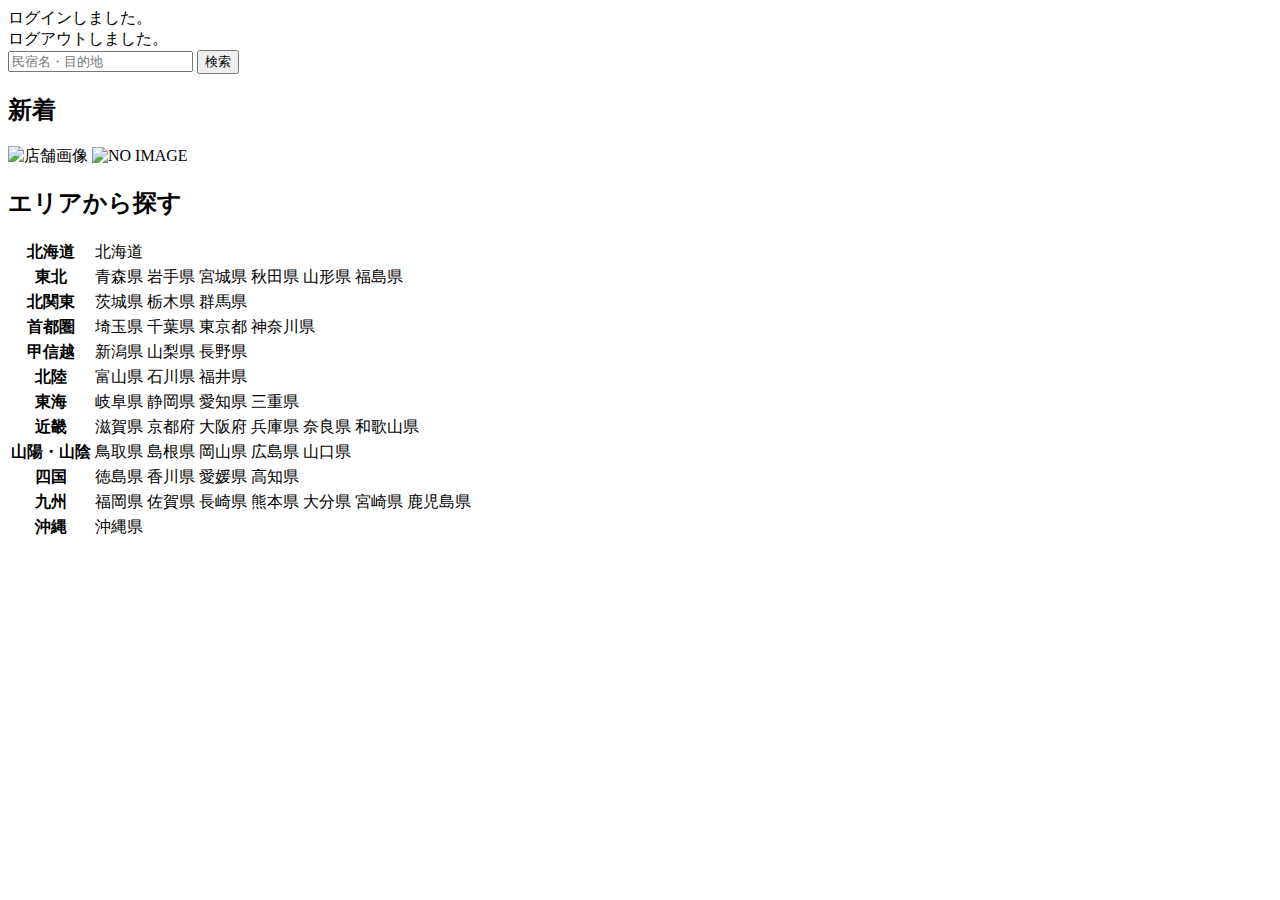
<file: src/main/resources/templates/index.html>
<!DOCTYPE html>
 <html xmlns:th="https://www.thymeleaf.org" xmlns:sec="http://www.thymeleaf.org/extras/spring-security">
     <head>
		<div th:replace="~{fragment :: meta}"></div>   
              
        <div th:replace="~{fragment :: styles}"></div>
        
         <title>SAMURAI Travel</title>	
     </head>
     <body>
         <div class="samuraitravel-wrapper">
			 <!-- ヘッダー -->
			 <div th:replace="~{fragment :: header}"></div>
			 
			 <main>
					<div class="container pt-4 pb-5 samuraitravel-container">
						 <div th:if="${param.loggedIn}" class="alert alert-info">
							 ログインしました。
						 </div>
						 
						 <div th:if="${param.loggedOut}" class="alert alert-info">
							 ログアウトしました。
						 </div>
		 			</div>
		 			
		 			<div th:if="${successMessage}" class="alert alert-info">
						 <span th:text="${successMessage}"></span>
					</div>
                     <div class="d-flex justify-content-center">                                            
                         <form method="get" th:action="@{/houses}" class="mb-5 samuraitravel-search-form">
                             <div class="input-group">
                                 <input type="text" class="form-control" name="keyword" th:value="${keyword}" placeholder="民宿名・目的地">
                                 <button type="submit" class="btn text-white shadow-sm samuraitravel-btn">検索</button> 
                             </div>               
                         </form>                        
                     </div>                                                                                                  
                                                      
                     <h2 class="text-center mb-3">新着</h2>
                     <div class="row row-cols-lg-5 row-cols-2 g-3 mb-5">                                        
                         <div class="col" th:each="newHouse : ${newHouses}">
                             <a th:href="@{/houses/__${newHouse.getId()}__}" class="link-dark samuraitravel-card-link">
                                 <div class="card h-100">                                                                        
                                     <img th:if="${newHouse.getImageName()}" th:src="@{/storage/__${newHouse.getImageName()}__}" class="card-img-top samuraitravel-vertical-card-image" alt="店舗画像">                                     
                                     <img th:unless="${newHouse.getImageName()}" th:src="@{/images/noImage.png}" class="card-img-top samuraitravel-vertical-card-image" alt="NO IMAGE">                                                                                                                        
                                     <div class="card-body">                                    
                                         <h3 class="card-title" th:text="${newHouse.getName()}"></h3>
                                         <p class="card-text mb-1">
                                             <small class="text-muted" th:text="${newHouse.getAddress()}"></small>                                            
                                         </p>
                                         <p class="card-text">
                                             <span th:text="${#numbers.formatInteger(newHouse.getPrice(), 1, 'COMMA') + '円 / 泊'}"></span>                                            
                                         </p>                                    
                                     </div>
                                 </div>    
                             </a>            
                         </div>                                               
                     </div>
                     
                     <div class="row justify-content-center">
                         <div class="col-xl-5 col-lg-6 col-md-8">                    
                     
                             <h2 class="text-center mb-3">エリアから探す</h2>                                        
                              
                             <table class="table">
                                 <tbody>                                                     
                                     <tr>
                                         <th>北海道</th>
                                         <td>
                                             <a th:href="@{/houses?area=北海道}">北海道</a>
                                         </td>                                     
                                     </tr>  
                                     <tr>
                                         <th>東北</th>
                                         <td>
                                             <a th:href="@{/houses?area=青森県}" class="me-2">青森県</a>
                                             <a th:href="@{/houses?area=岩手県}" class="me-2">岩手県</a>
                                             <a th:href="@{/houses?area=宮城県}" class="me-2">宮城県</a>
                                             <a th:href="@{/houses?area=秋田県}" class="me-2">秋田県</a>
                                             <a th:href="@{/houses?area=山形県}" class="me-2">山形県</a>
                                             <a th:href="@{/houses?area=福島県}">福島県</a>
                                         </td>                                     
                                     </tr>  
                                     <tr>
                                         <th>北関東</th>
                                         <td>
                                             <a th:href="@{/houses?area=茨城県}" class="me-2">茨城県</a>
                                             <a th:href="@{/houses?area=栃木県}" class="me-2">栃木県</a>
                                             <a th:href="@{/houses?area=群馬県}">群馬県</a>                                    
                                         </td>                                     
                                     </tr>  
                                     <tr>
                                         <th>首都圏</th>
                                         <td>
                                             <a th:href="@{/houses?area=埼玉県}" class="me-2">埼玉県</a>
                                             <a th:href="@{/houses?area=千葉県}" class="me-2">千葉県</a>
                                             <a th:href="@{/houses?area=東京都}" class="me-2">東京都</a>
                                             <a th:href="@{/houses?area=神奈川県}">神奈川県</a>
                                         </td>                                     
                                     </tr>  
                                     <tr>
                                         <th>甲信越</th>
                                         <td>
                                             <a th:href="@{/houses?area=新潟県}" class="me-2">新潟県</a>
                                             <a th:href="@{/houses?area=山梨県}" class="me-2">山梨県</a>
                                             <a th:href="@{/houses?area=長野県}">長野県</a>
                                         </td>                                     
                                     </tr>  
                                     <tr>
                                         <th>北陸</th>
                                         <td>
                                             <a th:href="@{/houses?area=富山県}" class="me-2">富山県</a>
                                             <a th:href="@{/houses?area=石川県}" class="me-2">石川県</a>
                                             <a th:href="@{/houses?area=福井県}">福井県</a>
                                         </td>                                     
                                     </tr>  
                                     <tr>
                                         <th>東海</th>
                                         <td>
                                             <a th:href="@{/houses?area=岐阜県}" class="me-2">岐阜県</a>
                                             <a th:href="@{/houses?area=静岡県}" class="me-2">静岡県</a>
                                             <a th:href="@{/houses?area=愛知県}" class="me-2">愛知県</a>
                                             <a th:href="@{/houses?area=三重県}">三重県</a>
                                         </td>                                     
                                     </tr>  
                                     <tr>
                                         <th>近畿</th>
                                         <td>
                                             <a th:href="@{/houses?area=滋賀県}" class="me-2">滋賀県</a>
                                             <a th:href="@{/houses?area=京都府}" class="me-2">京都府</a>
                                             <a th:href="@{/houses?area=大阪府}" class="me-2">大阪府</a>
                                             <a th:href="@{/houses?area=兵庫県}" class="me-2">兵庫県</a>
                                             <a th:href="@{/houses?area=奈良県}" class="me-2">奈良県</a>
                                             <a th:href="@{/houses?area=和歌山県}">和歌山県</a>
                                         </td>                                     
                                     </tr>  
                                     <tr>
                                         <th>山陽・山陰</th>
                                         <td>
                                             <a th:href="@{/houses?area=鳥取県}" class="me-2">鳥取県</a>
                                             <a th:href="@{/houses?area=島根県}" class="me-2">島根県</a>
                                             <a th:href="@{/houses?area=岡山県}" class="me-2">岡山県</a>
                                             <a th:href="@{/houses?area=広島県}" class="me-2">広島県</a>
                                             <a th:href="@{/houses?area=山口県}">山口県</a>
                                         </td>                                     
                                     </tr>  
                                     <tr>
                                         <th>四国</th>
                                         <td>
                                             <a th:href="@{/houses?area=徳島県}" class="me-2">徳島県</a>
                                             <a th:href="@{/houses?area=香川県}" class="me-2">香川県</a>
                                             <a th:href="@{/houses?area=愛媛県}" class="me-2">愛媛県</a>
                                             <a th:href="@{/houses?area=高知県}">高知県</a>
                                         </td>                                     
                                     </tr>            
                                     <tr>
                                         <th>九州</th>
                                         <td>
                                             <a th:href="@{/houses?area=福岡県}" class="me-2">福岡県</a>
                                             <a th:href="@{/houses?area=佐賀県}" class="me-2">佐賀県</a>
                                             <a th:href="@{/houses?area=長崎県}" class="me-2">長崎県</a>
                                             <a th:href="@{/houses?area=熊本県}" class="me-2">熊本県</a>
                                             <a th:href="@{/houses?area=大分県}" class="me-2">大分県</a>
                                             <a th:href="@{/houses?area=宮崎県}" class="me-2">宮崎県</a>
                                             <a th:href="@{/houses?area=鹿児島県}">鹿児島県</a>
                                         </td>                                     
                                     </tr>  
                                     <tr>
                                         <th>沖縄</th>
                                         <td>
                                             <a th:href="@{/houses?area=沖縄県}">沖縄県</a>
                                         </td>                                     
                                     </tr>                                                                                                                                                                                                                                                                                                                                                                           
                                 </tbody>
                             </table>  
                         </div>
                     </div>                  
		 	 </main>
		 	 
		 	 <!-- フッター -->
		 	 <div th:replace="~{fragment :: footer}"></div>
		 </div>	
		 
		 <div th:replace="~{fragment :: scripts}"></div>
     </body>
 </html>
</file>
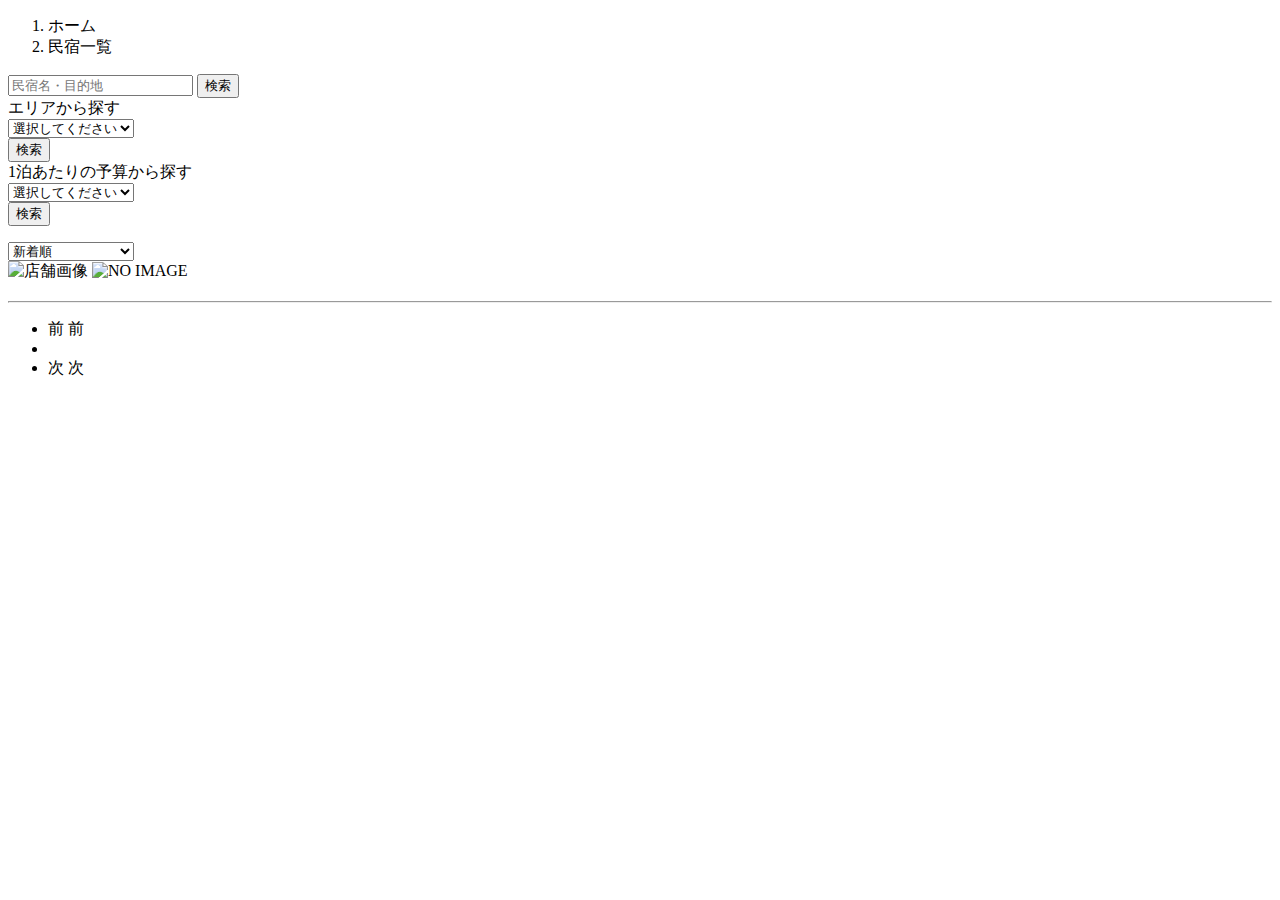
<file: src/main/resources/templates/houses/index.html>
<!DOCTYPE html>
 <html xmlns:th="https://www.thymeleaf.org" xmlns:sec="http://www.thymeleaf.org/extras/spring-security">    
     <head>
         <div th:replace="~{fragment :: meta}"></div>   
              
         <div th:replace="~{fragment :: styles}"></div>
           
         <title>民宿一覧</title>   
     </head>
     <body>
         <div class="samuraitravel-wrapper">
             <!-- ヘッダー -->
             <div th:replace="~{fragment :: header}"></div>
             
             <main>
                 <div class="container samuraitravel-container pb-5">
                     <div class="row justify-content-center">
                         <nav class="my-3" style="--bs-breadcrumb-divider: '>';" aria-label="breadcrumb">
                             <ol class="breadcrumb mb-0">                        
                                 <li class="breadcrumb-item"><a th:href="@{/}">ホーム</a></li>
                                 <li class="breadcrumb-item active" aria-current="page">民宿一覧</li>
                             </ol>
                         </nav>         
             
                         <div class="col-xl-3 col-lg-4 col-md-12">               
                             <form method="get" th:action="@{/houses}" class="w-100 mb-3">
                                 <div class="input-group">
                                     <input type="text" class="form-control" name="keyword" th:value="${keyword}" placeholder="民宿名・目的地">
                                     <button type="submit" class="btn text-white shadow-sm samuraitravel-btn">検索</button> 
                                 </div>               
                             </form>
             
                             <div class="card mb-3">
                                 <div class="card-header">
                                     エリアから探す
                                 </div>
                                 <div class="card-body">
                                     <form method="get" th:action="@{/houses}" class="w-100">
                                         <div class="form-group mb-3">
                                             <select class="form-control form-select" name="area">  
                                                 <option value="" hidden>選択してください</option>   
                                                 <optgroup label="北海道">                                      
                                                     <option value="北海道" th:selected="${area == '北海道'}">北海道</option>
                                                 </optgroup>                
                                                 <optgroup label="東北">                                  
                                                     <option value="青森県" th:selected="${area == '青森県'}">青森県</option>                                                
                                                     <option value="岩手県" th:selected="${area == '岩手県'}">岩手県</option>
                                                     <option value="宮城県" th:selected="${area == '宮城県'}">宮城県</option>
                                                     <option value="秋田県" th:selected="${area == '秋田県'}">秋田県</option>
                                                     <option value="山形県" th:selected="${area == '山形県'}">山形県</option>
                                                     <option value="福島県" th:selected="${area == '福島県'}">福島県</option>
                                                 </optgroup>
                                                 <optgroup label="北関東">  
                                                     <option value="茨城県" th:selected="${area == '茨城県'}">茨城県</option>
                                                     <option value="栃木県" th:selected="${area == '栃木県'}">栃木県</option>
                                                     <option value="群馬県" th:selected="${area == '群馬県'}">群馬県</option>
                                                 </optgroup>
                                                 <optgroup label="首都圏"> 
                                                     <option value="埼玉県" th:selected="${area == '埼玉県'}">埼玉県</option>
                                                     <option value="千葉県" th:selected="${area == '千葉県'}">千葉県</option>
                                                     <option value="東京都" th:selected="${area == '東京都'}">東京都</option>
                                                     <option value="神奈川県" th:selected="${area == '神奈川県'}">神奈川県</option>
                                                 </optgroup>
                                                 <optgroup label="甲信越"> 
                                                     <option value="新潟県" th:selected="${area == '新潟県'}">新潟県</option>
                                                     <option value="山梨県" th:selected="${area == '山梨県'}">山梨県</option>
                                                     <option value="長野県" th:selected="${area == '長野県'}">長野県</option>
                                                 </optgroup>
                                                 <optgroup label="北陸"> 
                                                     <option value="富山県" th:selected="${area == '富山県'}">富山県</option>
                                                     <option value="石川県" th:selected="${area == '石川県'}">石川県</option>
                                                     <option value="福井県" th:selected="${area == '福井県'}">福井県</option>
                                                 </optgroup>
                                                 <optgroup label="東海">
                                                     <option value="岐阜県" th:selected="${area == '岐阜県'}">岐阜県</option>
                                                     <option value="静岡県" th:selected="${area == '静岡県'}">静岡県</option>
                                                     <option value="愛知県" th:selected="${area == '愛知県'}">愛知県</option>
                                                     <option value="三重県" th:selected="${area == '三重県'}">三重県</option>
                                                 </optgroup>
                                                 <optgroup label="近畿">
                                                     <option value="滋賀県" th:selected="${area == '滋賀県'}">滋賀県</option>
                                                     <option value="京都府" th:selected="${area == '京都府'}">京都府</option>
                                                     <option value="大阪府" th:selected="${area == '大阪府'}">大阪府</option>
                                                     <option value="兵庫県" th:selected="${area == '兵庫県'}">兵庫県</option>
                                                     <option value="奈良県" th:selected="${area == '奈良県'}">奈良県</option>
                                                     <option value="和歌山県" th:selected="${area == '和歌山県'}">和歌山県</option>
                                                 </optgroup>
                                                 <optgroup label="山陽・山陰">
                                                     <option value="鳥取県" th:selected="${area == '鳥取県'}">鳥取県</option>
                                                     <option value="島根県" th:selected="${area == '島根県'}">島根県</option>
                                                     <option value="岡山県" th:selected="${area == '岡山県'}">岡山県</option>
                                                     <option value="広島県" th:selected="${area == '広島県'}">広島県</option>
                                                     <option value="山口県" th:selected="${area == '山口県'}">山口県</option>
                                                 </optgroup>
                                                 <optgroup label="四国">
                                                     <option value="徳島県" th:selected="${area == '徳島県'}">徳島県</option>
                                                     <option value="香川県" th:selected="${area == '香川県'}">香川県</option>
                                                     <option value="愛媛県" th:selected="${area == '愛媛県'}">愛媛県</option>
                                                     <option value="高知県" th:selected="${area == '高知県'}">高知県</option>
                                                 </optgroup>
                                                 <optgroup label="九州">
                                                     <option value="福岡県" th:selected="${area == '福岡県'}">福岡県</option>
                                                     <option value="佐賀県" th:selected="${area == '佐賀県'}">佐賀県</option>
                                                     <option value="長崎県" th:selected="${area == '長崎県'}">長崎県</option>
                                                     <option value="熊本県" th:selected="${area == '熊本県'}">熊本県</option>
                                                     <option value="大分県" th:selected="${area == '大分県'}">大分県</option>
                                                     <option value="宮崎県" th:selected="${area == '宮崎県'}">宮崎県</option>
                                                     <option value="鹿児島県" th:selected="${area == '鹿児島県'}">鹿児島県</option>
                                                 </optgroup>
                                                 <optgroup label="沖縄">
                                                     <option value="沖縄県" th:selected="${area == '沖縄県'}">沖縄県</option>
                                                 </optgroup>                                                                                                  
                                             </select> 
                                         </div>
                                         <div class="form-group">
                                             <button type="submit" class="btn text-white shadow-sm w-100 samuraitravel-btn">検索</button>
                                         </div>                                           
                                     </form>
                                 </div>
                             </div>                
             
                             <div class="card mb-3">
                                 <div class="card-header">
                                     1泊あたりの予算から探す
                                 </div>
                                 <div class="card-body">
                                     <form method="get" th:action="@{/houses}" class="w-100">
                                         <div class="form-group mb-3">    
                                             <select class="form-control form-select" name="price">
                                                 <option value="" hidden>選択してください</option> 
                                                 <option value="6000" th:selected="${price == 6000}">6,000円以内</option>
                                                 <option value="7000" th:selected="${price == 7000}">7,000円以内</option>
                                                 <option value="8000" th:selected="${price == 8000}">8,000円以内</option>
                                                 <option value="9000" th:selected="${price == 9000}">9,000円以内</option>
                                                 <option value="10000" th:selected="${price == 10000}">10,000円以内</option>
                                             </select>                                                                                
                                         </div>
                                         <div class="form-group">
                                             <button type="submit" class="btn text-white shadow-sm w-100 samuraitravel-btn">検索</button>
                                         </div>                                           
                                     </form>
                                 </div>
                             </div>                               
                         </div>
             
                         <div class="col">                                                                          
                             <div class="d-flex justify-content-between flex-wrap">                                
                                 <p th:if="${housePage.getTotalPages() > 1}" class="fs-5 mb-3" th:text="${'検索結果：' + housePage.getTotalElements() + '件' + '（' + (housePage.getNumber() + 1) + ' / ' + housePage.getTotalPages() + ' ページ）'}"></p> 
                                 <p th:unless="${housePage.getTotalPages() > 1}" class="fs-5 mb-3" th:text="${'検索結果：' + housePage.getTotalElements() + '件'}"></p>                                 
                          
                                 <form method="get" th:action="@{/houses}" class="mb-3 samuraitravel-sort-box"> 
                                     <input th:if="${keyword}" type="hidden" name="keyword" th:value="${keyword}">
                                     <input th:if="${area}" type="hidden" name="area" th:value="${area}">
                                     <input th:if="${price}" type="hidden" name="price" th:value="${price}">                                      
                                     <select class="form-select form-select-sm" name="order" onChange="this.form.submit();">
                                         <option value="createdAtDesc" th:selected="${order == 'createdAtDesc' || order == null}">新着順</option>                                            
                                         <option value="priceAsc" th:selected="${order == 'priceAsc'}">宿泊料金が安い順</option>
                                     </select>   
                                 </form>                                                                   
                             </div>   
                                                                         
                             <div class="mb-3" th:each="house : ${housePage}">
                                 <a th:href="@{/houses/__${house.getId()}__}" class="link-dark samuraitravel-card-link">
                                     <div class="card h-100">   
                                         <div class="row g-0">
                                             <div class="col-md-4">                                                                                
                                                 <img th:if="${house.getImageName()}" th:src="@{/storage/__${house.getImageName()}__}" class="card-img-top samuraitravel-horizontal-card-image" alt="店舗画像">                                                     
                                                 <img th:unless="${house.getImageName()}" th:src="@{/images/noImage.png}" class="card-img-top samuraitravel-horizontal-card-image" alt="NO IMAGE">                                                    
                                             </div> 
                                             <div class="col-md-8">                                                                                                                        
                                                 <div class="card-body">                                    
                                                     <h3 class="card-title mb-3" th:text="${house.getName()}"></h3>                                            
  
                                                     <hr class="mb-3">
                                                     
                                                     <p class="card-text mb-2">
                                                         <span th:text="${house.getDescription()}"></span>
                                                     </p>                                                    
                                                     
                                                     <p class="card-text mb-2">
                                                         <small class="text-muted" th:text="${'〒' + house.getPostalCode()}"></small>
                                                         <small class="text-muted" th:text="${house.getAddress()}"></small>                                                      
                                                     </p>   
                                                                                                                                                                                                                                    
                                                     <p class="card-text">
                                                         <span th:text="${#numbers.formatInteger(house.getPrice(), 1, 'COMMA') + '円 / 泊'}"></span>
                                                     </p>                                    
                                                 </div>
                                             </div>
                                         </div>
                                     </div>    
                                 </a>            
                             </div>                                                                                       
             
                             <!-- ページネーション -->
                             <div th:if="${housePage.getTotalPages() > 1}" class="d-flex justify-content-center">
                                 <nav aria-label="民宿一覧ページ">
                                     <ul class="pagination">
                                         <li class="page-item">
                                             <span th:if="${housePage.isFirst()}" class="page-link disabled">前</span>
                                             <a th:unless="${housePage.isFirst()}" th:href="@{/houses(page = ${housePage.getNumber() - 1}, keyword = ${keyword}, area = ${area}, price = ${price}, order = ${order})}" class="page-link samuraitravel-page-link">前</a>
                                         </li>
                                         <li th:each="i : ${#numbers.sequence(0, housePage.getTotalPages() - 1)}" class="page-item">
                                             <span th:if="${i == housePage.getNumber()}" class="page-link active samuraitravel-active" th:text="${i + 1}"></span>
                                             <a th:unless="${i == housePage.getNumber()}" th:href="@{/houses(page = ${i}, keyword = ${keyword}, area = ${area}, price = ${price}, order= ${order})}" class="page-link samuraitravel-page-link" th:text="${i + 1}"></a>
                                         </li>
                                         <li class="page-item">                        
                                             <span th:if="${housePage.isLast()}" class="page-link disabled">次</span>
                                             <a th:unless="${housePage.isLast()}" th:href="@{/houses(page = ${housePage.getNumber() + 1}, keyword = ${keyword}, area = ${area}, price = ${price}, order= ${order})}" class="page-link samuraitravel-page-link">次</a>
                                         </li>
                                     </ul>
                                 </nav> 
                             </div>                                      
                         </div>
                     </div>
                 </div>  
             </main>
             
             <!-- フッター -->
             <div th:replace="~{fragment :: footer}"></div>
         </div>    
         
         <div th:replace="~{fragment :: scripts}"></div>  
   </body>
 </html>
</file>
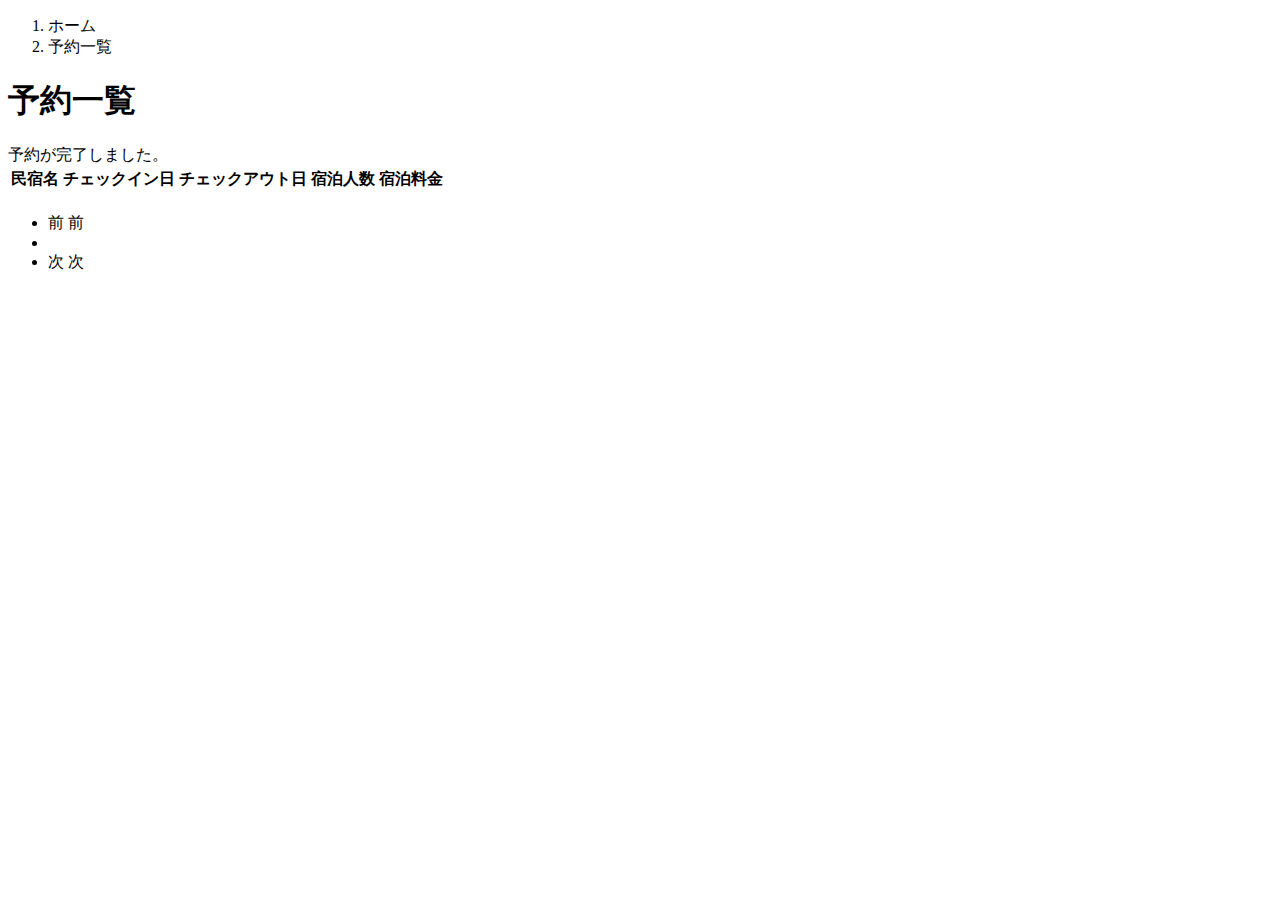
<file: src/main/resources/templates/reservations/index.html>
<!DOCTYPE html>
 <html xmlns:th="https://www.thymeleaf.org" xmlns:sec="http://www.thymeleaf.org/extras/spring-security">    
     <head>
         <div th:replace="~{fragment :: meta}"></div>   
              
         <div th:replace="~{fragment :: styles}"></div>
           
         <title>予約一覧</title>   
     </head>
     <body>
         <div class="samuraitravel-wrapper">
             <!-- ヘッダー -->
             <div th:replace="~{fragment :: header}"></div>
             
             <main>
                 <div class="container samuraitravel-container pb-5">
                     <div class="row justify-content-center">
                         <div class="col-xxl-9 col-xl-10 col-lg-11">
                             <nav class="my-3" style="--bs-breadcrumb-divider: '>';" aria-label="breadcrumb">
                                 <ol class="breadcrumb mb-0"> 
                                     <li class="breadcrumb-item"><a th:href="@{/}">ホーム</a></li>                       
                                     <li class="breadcrumb-item active" aria-current="page">予約一覧</li>
                                 </ol>
                             </nav> 
                             
                             <h1 class="mb-3 text-center">予約一覧</h1>  
             
                              <div th:if="${param.reserved}" class="alert alert-info">
                                 予約が完了しました。
                             </div>   
                             
                             <table class="table">
                                 <thead>
                                     <tr>                            
                                         <th scope="col">民宿名</th>
                                         <th scope="col">チェックイン日</th>
                                         <th scope="col">チェックアウト日</th>
                                         <th scope="col">宿泊人数</th>
                                         <th scope="col">宿泊料金</th>                                        
                                     </tr>
                                 </thead>   
                                 <tbody>                                                    
                                     <tr th:each="reservation : ${reservationPage}">
                                         <td>
                                             <a th:href="@{/houses/__${reservation.getHouse().getId()}__}" th:text="${reservation.getHouse().getName()}"></a>
                                         </td>
                                         <td th:text="${reservation.getCheckinDate()}"></td>
                                         <td th:text="${reservation.getCheckoutDate()}"></td>
                                         <td th:text="${reservation.getNumberOfPeople + '名'}"></td>
                                         <td th:text="${#numbers.formatInteger(reservation.getAmount(), 1, 'COMMA') + '円'}"></td>
                                     </tr>                                    
                                 </tbody>
                             </table>    
                             
                            <!-- ページネーション -->
                             <div th:if="${reservationPage.getTotalPages() > 1}" class="d-flex justify-content-center">
                                 <nav aria-label="予約一覧ページ">
                                     <ul class="pagination">
                                         <li class="page-item">
                                             <span th:if="${reservationPage.isFirst()}" class="page-link disabled">前</span>
                                             <a th:unless="${reservationPage.isFirst()}" th:href="@{/reservations(page = ${reservationPage.getNumber() - 1})}" class="page-link samuraitravel-page-link">前</a>
                                         </li>
                                         <li th:each="i : ${#numbers.sequence(0, reservationPage.getTotalPages() - 1)}" class="page-item">
                                             <span th:if="${i == reservationPage.getNumber()}" class="page-link active samuraitravel-active" th:text="${i + 1}"></span>
                                             <a th:unless="${i == reservationPage.getNumber()}" th:href="@{/reservations(page = ${i})}" class="page-link samuraitravel-page-link" th:text="${i + 1}"></a>
                                         </li>
                                         <li class="page-item">                        
                                             <span th:if="${reservationPage.isLast()}" class="page-link disabled">次</span>
                                             <a th:unless="${reservationPage.isLast()}" th:href="@{/reservations(page = ${reservationPage.getNumber() + 1})}" class="page-link samuraitravel-page-link">次</a>
                                         </li>
                                     </ul>
                                 </nav> 
                             </div>                
                         </div>                          
                     </div>
                 </div>  
             </main>
             
             <!-- フッター -->
             <div th:replace="~{fragment :: footer}"></div>
         </div>    
         
         <div th:replace="~{fragment :: scripts}"></div>  
   </body>
 </html>
</file>
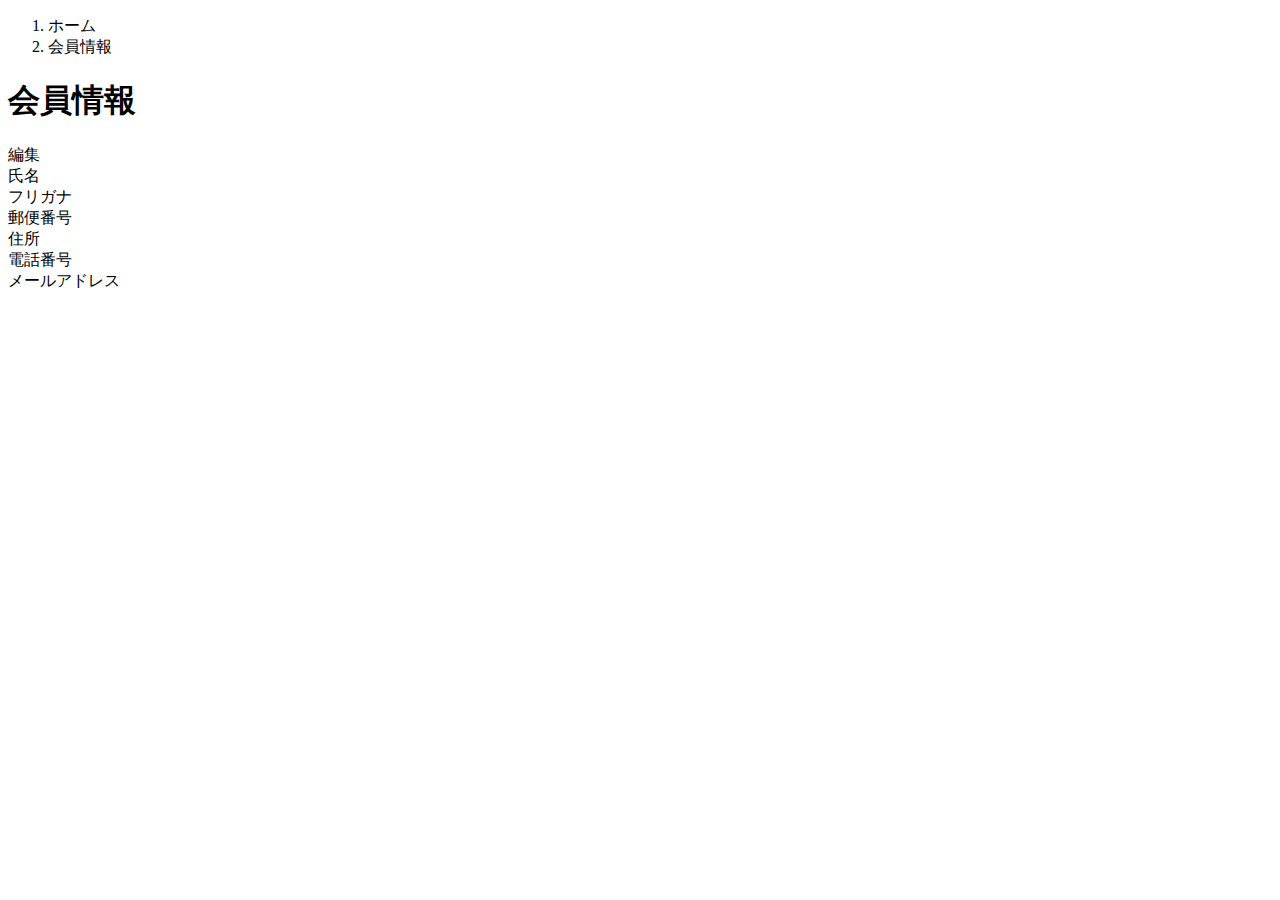
<file: src/main/resources/templates/user/index.html>
<!DOCTYPE html>
 <html xmlns:th="https://www.thymeleaf.org" xmlns:sec="http://www.thymeleaf.org/extras/spring-security">    
     <head>
         <div th:replace="~{fragment :: meta}"></div>   
              
         <div th:replace="~{fragment :: styles}"></div>
           
         <title>会員情報</title>   
     </head>
     <body>
         <div class="samuraitravel-wrapper">
             <!-- ヘッダー -->
             <div th:replace="~{fragment :: header}"></div>
             
             <main>
                 <div class="container pb-5 samuraitravel-container">
                     <div class="row justify-content-center">
                         <div class="col-xl-5 col-lg-6 col-md-8">
                             <nav class="my-3" style="--bs-breadcrumb-divider: '>';" aria-label="breadcrumb">
                                 <ol class="breadcrumb mb-0"> 
                                     <li class="breadcrumb-item"><a th:href="@{/}">ホーム</a></li>                       
                                     <li class="breadcrumb-item active" aria-current="page">会員情報</li>
                                 </ol>
                             </nav> 
                             
                             <h1 class="mb-3 text-center">会員情報</h1> 
                             
                             <div class="d-flex justify-content-end align-items-end mb-3">                    
                                 <div>
                                     <a th:href="@{/user/edit}">編集</a>                        
                                 </div>
                             </div>                                       
                             
                             <div th:if="${successMessage}" class="alert alert-info">
                                 <span th:text="${successMessage}"></span>
                             </div>                               
                             
                             <div class="container mb-4">
                                 <div class="row pb-2 mb-2 border-bottom">
                                     <div class="col-4">
                                         <span class="fw-bold">氏名</span>
                                     </div>
             
                                     <div class="col">
                                         <span th:text="${user.getName()}"></span>
                                     </div>
                                 </div>                    
             
                                 <div class="row pb-2 mb-2 border-bottom">
                                     <div class="col-4">
                                         <span class="fw-bold">フリガナ</span>
                                     </div>
             
                                     <div class="col">
                                         <span th:text="${user.getFurigana()}"></span>
                                     </div>
                                 </div>            
                                 
                                 <div class="row pb-2 mb-2 border-bottom">
                                     <div class="col-4">
                                         <span class="fw-bold">郵便番号</span>
                                     </div>
             
                                     <div class="col">
                                         <span th:text="${user.getPostalCode()}"></span>
                                     </div>
                                 </div>   
                                 
                                 <div class="row pb-2 mb-2 border-bottom">
                                     <div class="col-4">
                                         <span class="fw-bold">住所</span>
                                     </div>
             
                                     <div class="col">
                                         <span th:text="${user.getAddress()}"></span>
                                     </div>
                                 </div>
             
                                 <div class="row pb-2 mb-2 border-bottom">
                                     <div class="col-4">
                                         <span class="fw-bold">電話番号</span>
                                     </div>
             
                                     <div class="col">
                                         <span th:text="${user.getPhoneNumber()}"></span>
                                     </div>
                                 </div>  
                                 
                                 <div class="row pb-2 mb-2 border-bottom">
                                     <div class="col-4">
                                         <span class="fw-bold">メールアドレス</span>
                                     </div>
             
                                     <div class="col">
                                         <span th:text="${user.getEmail()}"></span>
                                     </div>
                                 </div>                                 
                             </div>                                                                                                                           
                         </div>
                     </div>
                 </div>
             </main>
             
             <!-- フッター -->
             <div th:replace="~{fragment :: footer}"></div>
         </div>    
         
         <div th:replace="~{fragment :: scripts}"></div>  
   </body>
 </html>
</file>
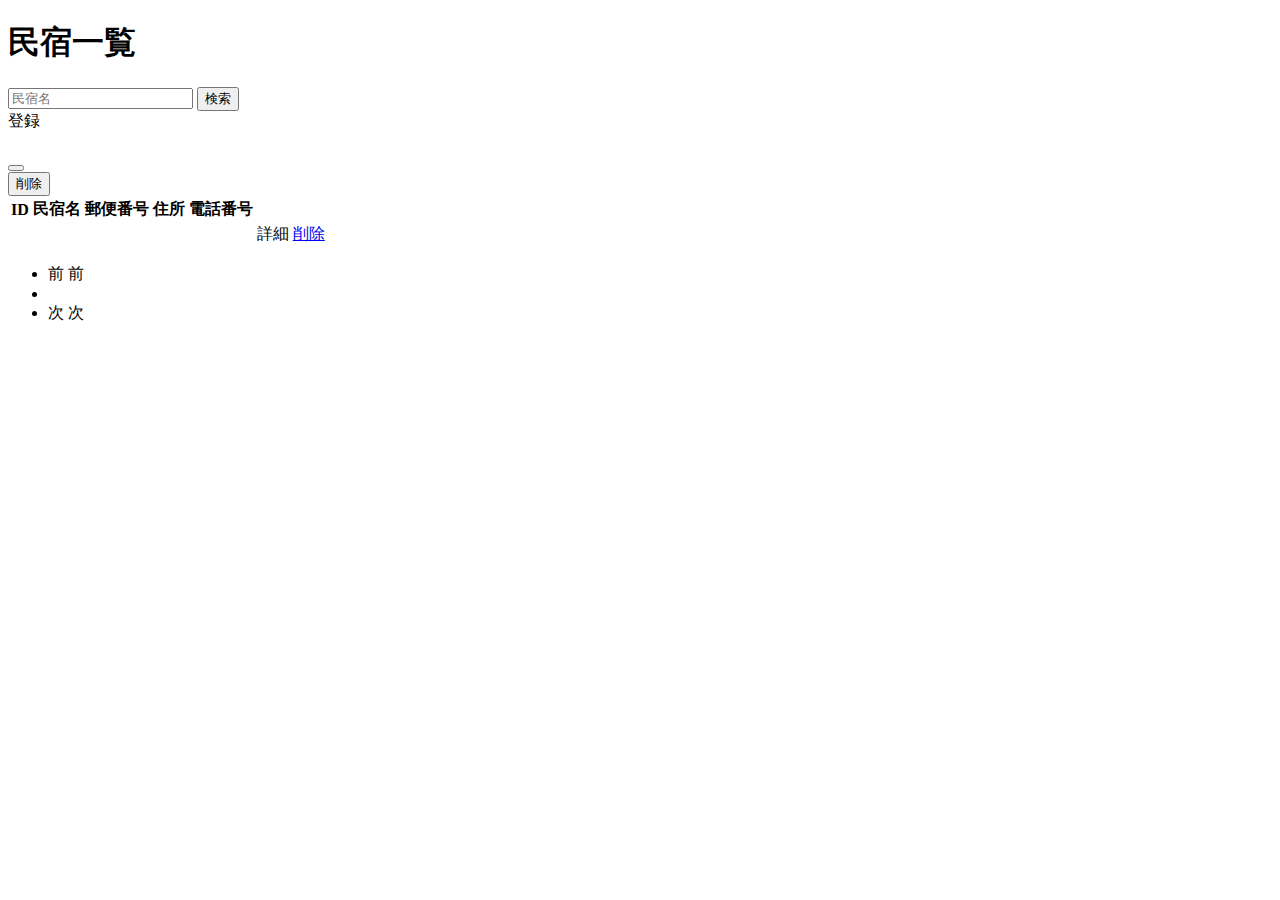
<file: src/main/resources/templates/admin/houses/index.html>
<!DOCTYPE html>
 <html xmlns:th="https://www.thymeleaf.org" xmlns:sec="http://www.thymeleaf.org/extras/spring-security">
     <head>
               <div th:replace="~{fragment :: meta}"></div>              
               <div th:replace="~{fragment :: styles}"></div> 
         
         <title>民宿一覧</title>       
     </head>
     <body>
         <div class="samuraitravel-wrapper">
       		    <!-- ヘッダー -->
 			    <div th:replace="~{fragment :: header}"></div>            
            
             <main>
                 <div class="container pt-4 pb-5 samuraitravel-container">
                     <div class="row justify-content-center">
                         <div class="col-xxl-9 col-xl-10 col-lg-11">
                             
                             <h1 class="mb-4 text-center">民宿一覧</h1>   
                             
                             <div class="d-flex justify-content-between align-items-end flex-wrap">                                
                                 <form method="get" th:action="@{/admin/houses}" class="mb-3">
									 <div class="input-group">
										 <input type="text" class="form-control" name="keyword" th:value="${keyword}" placeholder="民宿名">
										 <button type="submit" class="btn text-white shadow-sm samuraitravel-btn">検索</button>
									 </div>
								 </form>
								 								 
								 <a th:href="@{/admin/houses/register}" class="btn text-white shadow-sm mb-3 samuraitravel-btn">登録</a>
                             </div>       
                             
                             	<div th:if="${successMessage}" class="alert alert-info">
									 <span th:text="${successMessage}"></span>
								 </div>                                                   
                             
                             <table class="table">
                                 <thead>
                                     <tr>
                                         <th scope="col">ID</th>
                                         <th scope="col">民宿名</th>
                                         <th scope="col">郵便番号</th>
                                         <th scope="col">住所</th>
                                         <th scope="col">電話番号</th>
                                         <th scope="col"></th>
                                         <th scope="col"></th>                                    
                                     </tr>
                                 </thead>   
                                 <tbody>                                                     
                                     <tr th:each="house : ${housePage}">
                                         <td th:text="${house.getId()}"></td>
                                         <td th:text="${house.getName()}"></td>
                                         <td th:text="${house.getPostalCode()}"></td>
                                         <td th:text="${house.getAddress()}"></td>
                                         <td th:text="${house.getPhoneNumber()}"></td>
                                         <td><a th:href="@{/admin/houses/__${house.getId()}__}">詳細</a></td>
                                         <td><a href="#" class="samuraitravel-link-danger" data-bs-toggle="modal" th:data-bs-target="${'#deleteHouseModal' + house.getId()}">削除</a></td>                                                                         
                                    	<!-- 削除用モーダル -->
                                    	<div class="modal fade" th:id="${'deleteHouseModal' + house.getId()}" tabindex="-1" aria-labelledby="${'deleteHouseModalLabel' + house.getId()}">
											<div class = "modal-dialog">
												<div class="modal-content">
													<div class="modal-header">
														<h5 class="modal-title" th:id="${'deleteHouseModalLabel' + house.getId()}" th:text="${house.getName() + 'を削除してもよろしいですか？'}"></h5>
														<button type="button" class="btn-close" data-bs-dismiss="modal" aria-label="閉じる"></button>
													</div>
													<div class="modal-footer">
														<form method="post"th:action="@{/admin/houses/__${house.getId()}__/delete}">
															<button type="submit" class="btn samuraitravel-btn-danger text-white shadow-sm">削除</button>
														</form> 
													</div>
												</div>
											</div>
										</div>
                                     </tr>                                      
                                 </tbody>
                             </table>
                             <!-- ページネーション -->
                             <div th:if="${housePage.getTotalPages() > 1}" class="d-flex justify-content-center">
                                 <nav aria-label="民宿一覧ページ">
                                     <ul class="pagination">
                                         <li class="page-item">
                                             <span th:if="${housePage.isFirst()}" class="page-link disabled">前</span>
                                             <a th:unless="${housePage.isFirst()}" th:href="@{/admin/houses(page = ${housePage.getNumber() - 1}, keyword = ${keyword})}" class="page-link samuraitravel-page-link">前</a>
                                         </li>
                                         <li th:each="i : ${#numbers.sequence(0, housePage.getTotalPages() - 1)}" class="page-item">
                                             <span th:if="${i == housePage.getNumber()}" class="page-link active samuraitravel-active" th:text="${i + 1}"></span>
                                             <a th:unless="${i == housePage.getNumber()}" th:href="@{/admin/houses(page = ${i}, keyword = ${keyword})}" class="page-link samuraitravel-page-link" th:text="${i + 1}"></a>
                                         </li>
                                         <li class="page-item">                        
                                             <span th:if="${housePage.isLast()}" class="page-link disabled">次</span>
                                             <a th:unless="${housePage.isLast()}" th:href="@{/admin/houses(page = ${housePage.getNumber() + 1}, keyword = ${keyword})}" class="page-link samuraitravel-page-link">次</a>
                                         </li>
                                     </ul>
                                 </nav> 
                             </div>                                        
                         </div>
                     </div>
                 </div>              
             </main>         
             <!-- フッター -->
          	 <div th:replace="~{fragment :: footer}"></div>
         </div>
      
         <div th:replace="~{fragment :: scripts}"></div>    
     </body>
 </html>
</file>
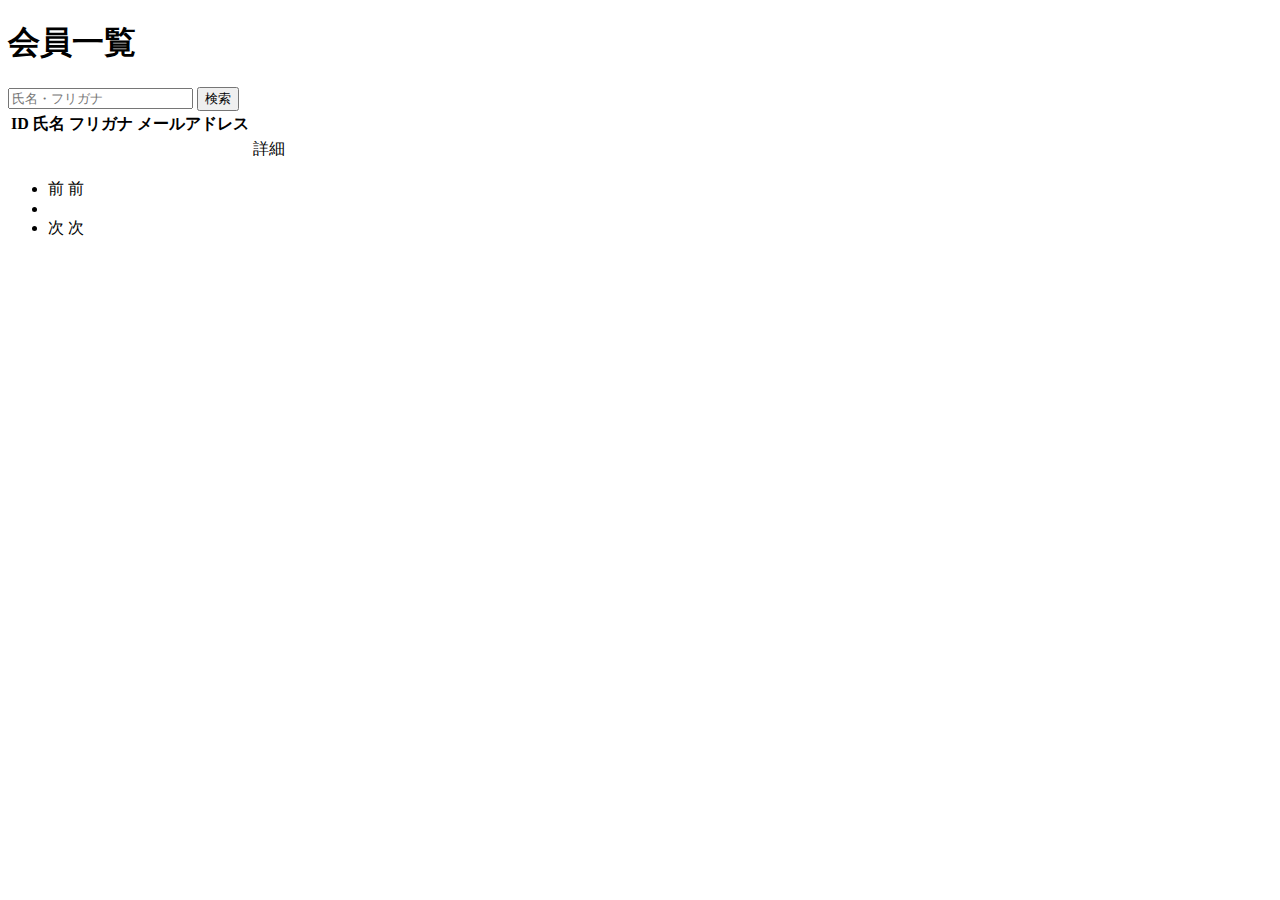
<file: src/main/resources/templates/admin/users/index.html>
<!DOCTYPE html>
 <html xmlns:th="https://www.thymeleaf.org" xmlns:sec="http://www.thymeleaf.org/extras/spring-security">    
     <head>
         <div th:replace="~{fragment :: meta}"></div>   
              
         <div th:replace="~{fragment :: styles}"></div>
           
         <title>会員一覧</title>   
     </head>
     <body>
         <div class="samuraitravel-wrapper">
             <!-- ヘッダー -->
             <div th:replace="~{fragment :: header}"></div>
             
             <main>
                 <div class="container pt-4 pb-5 samuraitravel-container">
                     <div class="row justify-content-center">
                         <div class="col-xxl-9 col-xl-10 col-lg-11">
                             
                             <h1 class="mb-4 text-center">会員一覧</h1>   
                             
                             <div class="d-flex justify-content-between align-items-end">
                                 <form method="get" th:action="@{/admin/users}" class="mb-3">
                                     <div class="input-group">
                                         <input type="text" class="form-control" name="keyword" th:value="${keyword}" placeholder="氏名・フリガナ">
                                         <button type="submit" class="btn text-white shadow-sm samuraitravel-btn">検索</button> 
                                     </div>               
                                 </form>                                                                                                
                             </div>                                                         
                 
                             <div th:if="${successMessage}" class="alert alert-info">
                                 <span th:text="${successMessage}"></span>
                             </div>   
                             
                             <table class="table">
                                 <thead>
                                     <tr>
                                         <th scope="col">ID</th>
                                         <th scope="col">氏名</th>
                                         <th scope="col">フリガナ</th>
                                         <th scope="col">メールアドレス</th>                                        
                                         <th scope="col"></th>
                                     </tr>
                                 </thead>   
                                 <tbody>                                                     
                                     <tr th:each="user : ${userPage}">
                                         <td th:text="${user.getId()}"></td>
                                         <td th:text="${user.getName()}"></td>
                                         <td th:text="${user.getFurigana()}"></td>
                                         <td th:text="${user.getEmail()}"></td>
                                         <td><a th:href="@{/admin/users/__${user.getId()}__}">詳細</a></td>                                                                                
                                     </tr>                                      
                                 </tbody>
                             </table>  
                             
                             <!-- ページネーション -->
                             <div th:if="${userPage.getTotalPages() > 1}" class="d-flex justify-content-center">
                                 <nav aria-label="会員一覧ページ">
                                     <ul class="pagination">
                                         <li class="page-item">
                                             <span th:if="${userPage.isFirst()}" class="page-link disabled">前</span>
                                             <a th:unless="${userPage.isFirst()}" th:href="@{/admin/users(page = ${userPage.getNumber() - 1}, keyword = ${keyword})}" class="page-link samuraitravel-page-link">前</a>
                                         </li>
                                         <li th:each="i : ${#numbers.sequence(0, userPage.getTotalPages() - 1)}" class="page-item">
                                             <span th:if="${i == userPage.getNumber()}" class="page-link active samuraitravel-active" th:text="${i + 1}"></span>
                                             <a th:unless="${i == userPage.getNumber()}" th:href="@{/admin/users(page = ${i}, keyword = ${keyword})}" class="page-link samuraitravel-page-link" th:text="${i + 1}"></a>
                                         </li>
                                         <li class="page-item">                        
                                             <span th:if="${userPage.isLast()}" class="page-link disabled">次</span>
                                             <a th:unless="${userPage.isLast()}" th:href="@{/admin/users(page = ${userPage.getNumber() + 1}, keyword = ${keyword})}" class="page-link samuraitravel-page-link">次</a>
                                         </li>
                                     </ul>
                                 </nav> 
                             </div>                                      
                         </div>
                     </div>
                 </div>
             </main>
             
             <!-- フッター -->
             <div th:replace="~{fragment :: footer}"></div>
         </div>    
         
         <div th:replace="~{fragment :: scripts}"></div>  
   </body>
 </html>
</file>
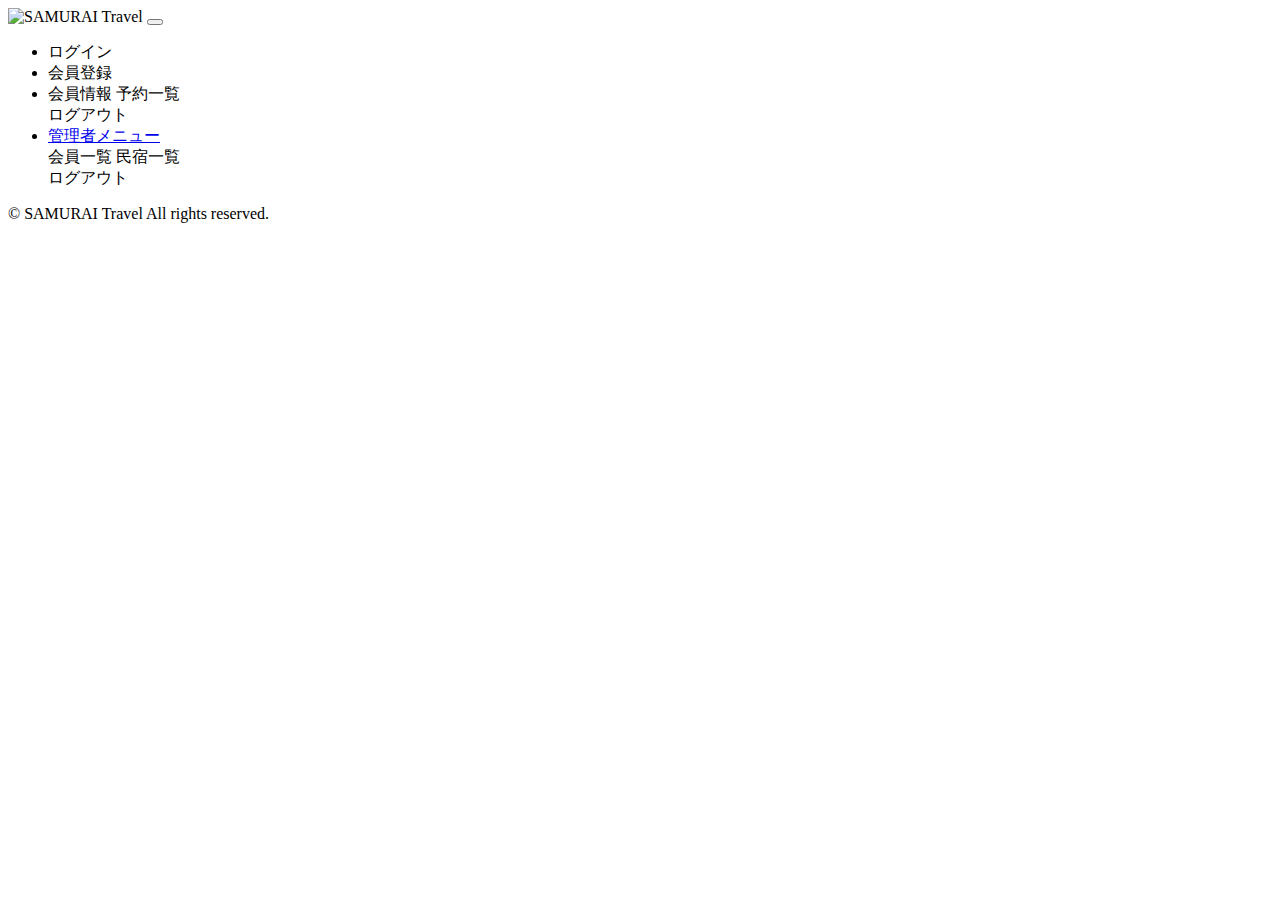
<file: src/main/resources/templates/fragment.html>
<!DOCTYPE html>
 <html xmlns:th="https://www.thymeleaf.org" xmlns:sec="http://www.thymeleaf.org/extras/spring-security">
     <head>
         <!-- meta要素の部品化 -->
         <div th:fragment="meta" th:remove="tag">
             <meta charset="UTF-8">
             <meta name="viewport" content="width=device-width, initial-scale=1">
         </div>                        
         
         <!-- link要素の部品化 -->
         <div th:fragment="styles" th:remove="tag">
             <!-- Bootstrap -->
             <link href="https://cdn.jsdelivr.net/npm/bootstrap@5.2.3/dist/css/bootstrap.min.css" rel="stylesheet" integrity="sha384-rbsA2VBKQhggwzxH7pPCaAqO46MgnOM80zW1RWuH61DGLwZJEdK2Kadq2F9CUG65" crossorigin="anonymous">
             
             <!-- Google Fonts -->
             <link rel="preconnect" href="https://fonts.googleapis.com">
             <link rel="preconnect" href="https://fonts.gstatic.com" crossorigin>
             <link href="https://fonts.googleapis.com/css2?family=Noto+Sans+JP:wght@400;500&display=swap" rel="stylesheet">
             
             <link th:href="@{/css/style.css}" rel="stylesheet" >
         </div>   
         
         <title>部品化用のHTMLファイル</title>     
     </head>
     <body>
         <!-- ヘッダーの部品化 -->
         <div th:fragment="header" th:remove="tag">
             <nav class="navbar navbar-expand-md navbar-light bg-white shadow-sm samuraitravel-navbar">
                 <div class="container samuraitravel-container">
                     <a class="navbar-brand" th:href="@{/}">                        
                         <img class="samuraitravel-logo me-1" th:src="@{/images/logo.png}" alt="SAMURAI Travel">                        
                     </a>      
                      
                      <button class="navbar-toggler" type="button" data-bs-toggle="collapse" data-bs-target="#navbarSupportedContent" aria-controls="navbarSupportedContent" aria-expanded="false" aria-label="Toggle navigation">
                         <span class="navbar-toggler-icon"></span>
                      </button>
                     
                     <div class="collapse navbar-collapse" id="navbarSupportedContent">                                    
                         <ul class="navbar-nav ms-auto">    
                             <!-- 未ログインであれば表示する -->
                             <li class="nav-item" sec:authorize="isAnonymous()">
                                 <a class="nav-link" th:href="@{/login}">ログイン</a>
                             </li>
                               <li class="nav-item" sec:authorize="isAnonymous()">
                               		<a class="nav-link" th:href="@{/signup}">会員登録</a>
                               </li>                                                        
                     
                             <!-- ログイン済みであれば表示する --> 
                             <li class="nav-item dropdown" sec:authorize="hasRole('ROLE_GENERAL')">
                                 <a id="navbarDropdownGeneral" class="nav-link dropdown-toggle" href="#" role="button" data-bs-toggle="dropdown" aria-haspopup="true" aria-expanded="false" v-pre>
                                     <span sec:authentication="principal.user.name"></span>
                                 </a>
         
                                 <div class="dropdown-menu dropdown-menu-end" aria-labelledby="navbarDropdownGeneral">
									 <a class="dropdown-item samuraitravel-dropdown-item" th:href="@{/user}">会員情報</a>
									 <a class="dropdown-item samuraitravel-dropdown-item" th:href="@{/reservations}">予約一覧</a>
									 
									 <div class="dropdown-divider"></div>
									                                                                   
                                     <a class="dropdown-item samuraitravel-dropdown-item" th:href="@{/logout}" onclick="event.preventDefault(); document.getElementById('logout-form').submit();">
                                         ログアウト
                                     </a>
                                     <form class="d-none" id="logout-form" th:action="@{/logout}" method="post"></form>                                     
                                 </div>
                             </li>                       
                                 
                             <!-- 管理者であれば表示する -->    
                             <li class="nav-item dropdown" sec:authorize="hasRole('ROLE_ADMIN')">
                                 <a id="navbarDropdownAdmin" class="nav-link dropdown-toggle" href="#" role="button" data-bs-toggle="dropdown" aria-haspopup="true" aria-expanded="false" v-pre>
                                     管理者メニュー
                                 </a>
         
                                 <div class="dropdown-menu dropdown-menu-end" aria-labelledby="navbarDropdownAdmin">                                                                                            
                                      <a class="dropdown-item samuraitravel-dropdown-item" th:href="@{/admin/users}">会員一覧</a>
                                     <a class="dropdown-item samuraitravel-dropdown-item" th:href="@{/admin/houses}">民宿一覧</a>                                                                                                     
                                                               
                                     <div class="dropdown-divider"></div>
                                     
                                     <a class="dropdown-item samuraitravel-dropdown-item" th:href="@{/logout}" onclick="event.preventDefault(); document.getElementById('logout-form').submit();">
                                         ログアウト
                                     </a>
                                     <form class="d-none" id="logout-form" th:action="@{/logout}" method="post"></form> 
                                 </div>
                             </li>                           
                         </ul>                                                                                 
                 </div>
             </nav>
         </div>
         
         
         <!-- フッターの部品化 -->
         <div th:fragment="footer" th:remove="tag">
             <footer>
                 <div class="d-flex justify-content-center align-items-center h-100">
                     <p class="text-center text-muted small mb-0">&copy; SAMURAI Travel All rights reserved.</p>      
                 </div>                 
             </footer>
         </div>
     
         <!-- script要素の部品化 -->
         <div th:fragment="scripts" th:remove="tag">
             <!-- Bootstrap -->
             <script src="https://cdn.jsdelivr.net/npm/bootstrap@5.2.3/dist/js/bootstrap.bundle.min.js" integrity="sha384-kenU1KFdBIe4zVF0s0G1M5b4hcpxyD9F7jL+jjXkk+Q2h455rYXK/7HAuoJl+0I4" crossorigin="anonymous"></script>
         </div>
     </body>
 </html>
</file>
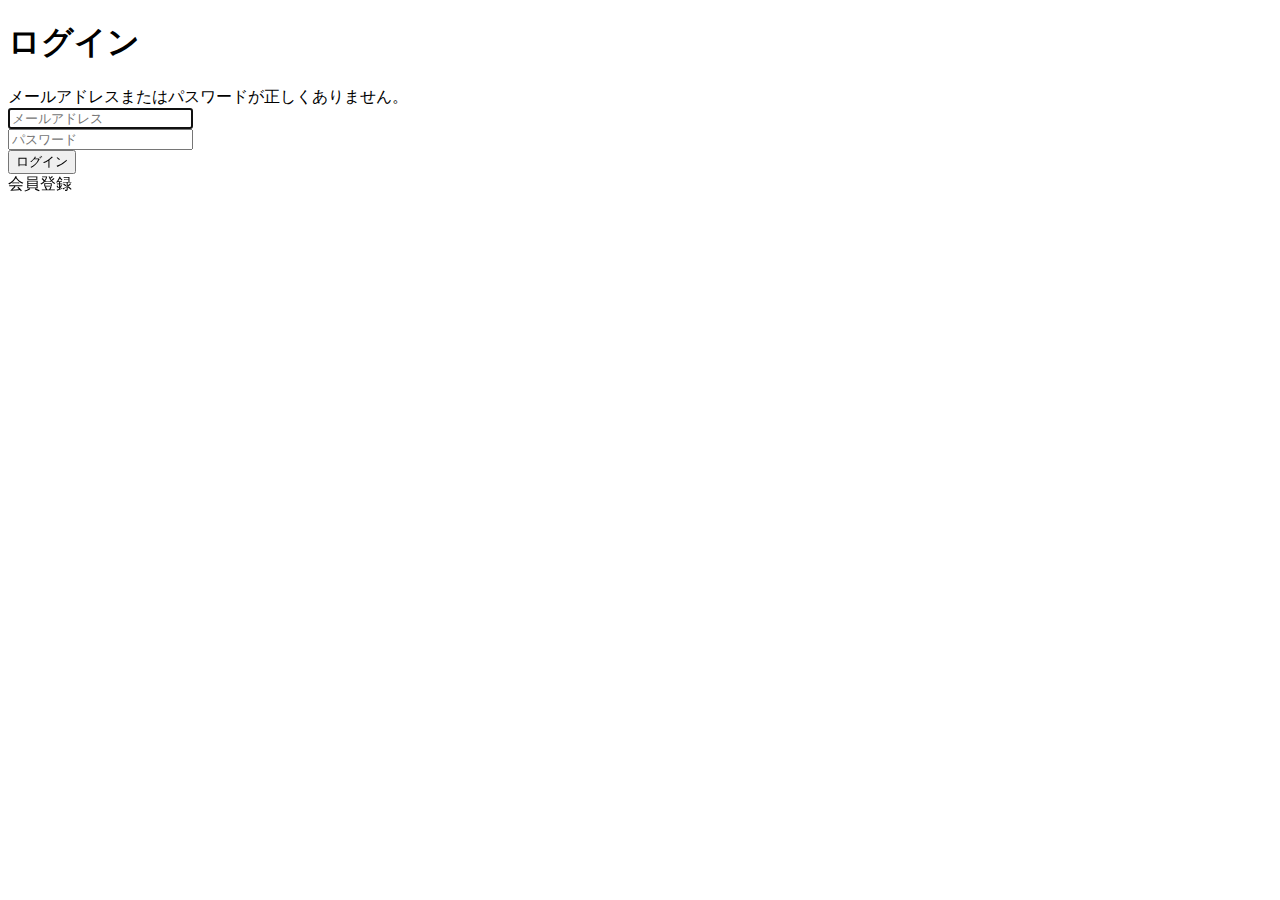
<file: src/main/resources/templates/auth/login.html>
<!DOCTYPE html>
 <html xmlns:th="https://www.thymeleaf.org" xmlns:sec="http://www.thymeleaf.org/extras/spring-security">
     <head>
         <div th:replace="~{fragment :: meta}"></div>   
              
         <div th:replace="~{fragment :: styles}"></div> 
         
         <title>ログイン</title>       
     </head>
     <body>
         <div class="samuraitravel-wrapper">
             <!-- ヘッダー -->
             <div th:replace="~{fragment :: header}"></div>
             
             <main>
                 <div class="container pt-4 pb-5 samuraitravel-container">
                     <div class="row justify-content-center">        
                         <div class="col-xl-3 col-lg-4 col-md-5 col-sm-7">                            
                             <h1 class="mb-4 text-center">ログイン</h1>            
                         
                             <div th:if="${param.error}" class="alert alert-danger">
                                 メールアドレスまたはパスワードが正しくありません。
                             </div>
                             
                             <form th:action="@{/login}" method="post">
                                 <div class="form-group mb-3">
                                     <input type="text" class="form-control" name="username" autocomplete="email" placeholder="メールアドレス" autofocus>
                                 </div>
                                 <div class="form-group mb-3">
                                     <input type="password" class="form-control" name="password" autocomplete="new-password" placeholder="パスワード">
                                 </div>
                                 
                                 <div class="form-group d-flex justify-content-center my-4">
                                     <button type="submit" class="btn text-white shadow-sm w-100 samuraitravel-btn">ログイン</button>
                                 </div>
                             </form>
                             
                             <div class="text-center">
								 <a th:href="@{/signup}">
                                     会員登録
                                 </a>
                             </div>                                                 
                         </div>
                     </div>
                 </div>             
             </main>
             
             <!-- フッター -->
             <div th:replace="~{fragment :: footer}"></div>
         </div>    
         
         <div th:replace="~{fragment :: scripts}"></div>         
     </body>
 </html>
</file>
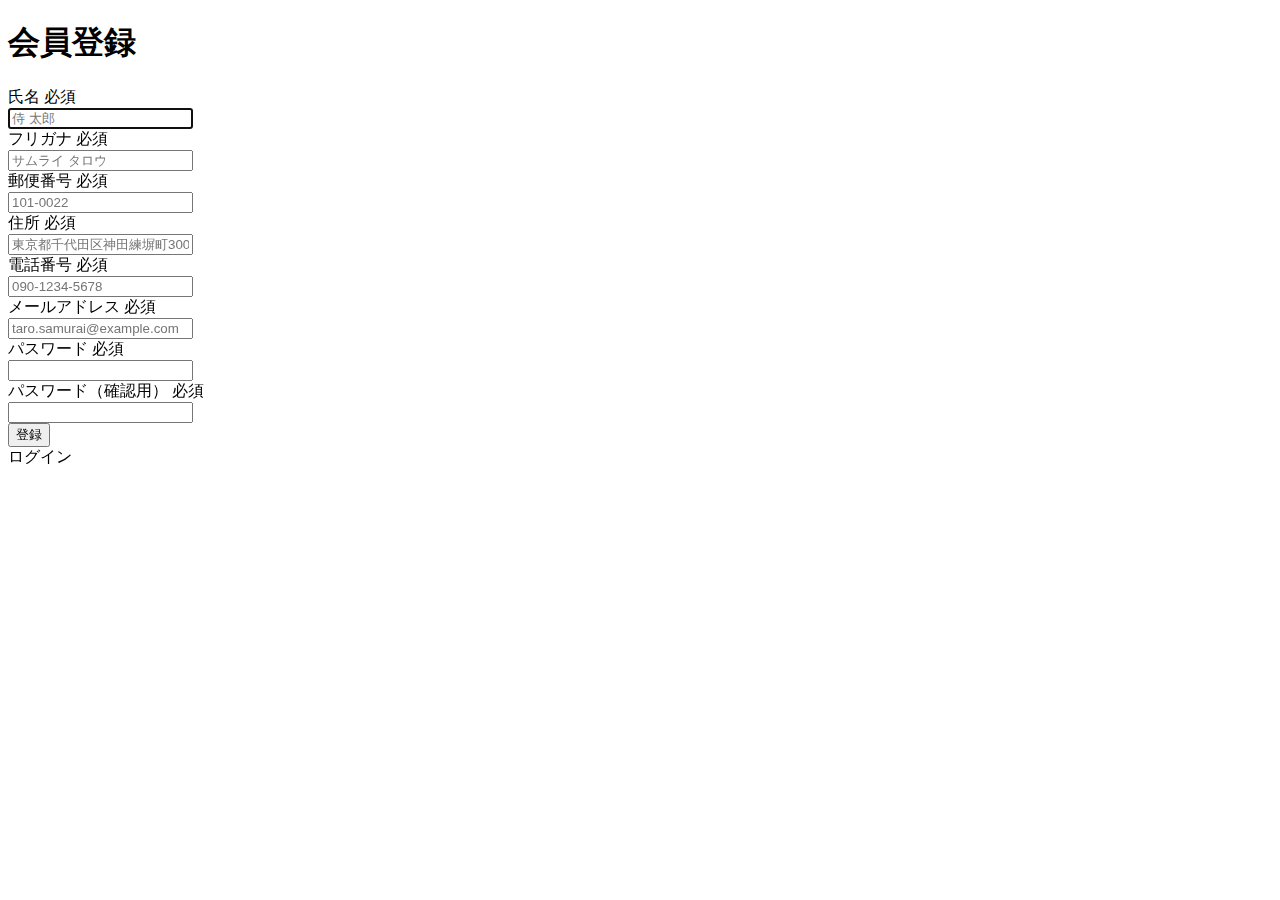
<file: src/main/resources/templates/auth/signup.html>
<!DOCTYPE html>
 <html xmlns:th="https://www.thymeleaf.org" xmlns:sec="http://www.thymeleaf.org/extras/spring-security">
     <head>
         <div th:replace="~{fragment :: meta}"></div>   
              
         <div th:replace="~{fragment :: styles}"></div> 
         
         <title>会員登録</title>       
     </head>
     <body>
         <div class="samuraitravel-wrapper">
             <!-- ヘッダー -->
             <div th:replace="~{fragment :: header}"></div>
             
             <main>
                 <div class="container pt-4 pb-5 samuraitravel-container">
                     <div class="row justify-content-center">
                         <div class="col-xl-5 col-lg-6 col-md-8">                    
             
                             <h1 class="mb-4 text-center">会員登録</h1>  
                             
                             <form method="post" th:action="@{/signup}" th:object="${signupForm}">
     
                                 <div class="form-group row mb-3">
                                     <div class="col-md-5">
                                         <label for="name" class="col-form-label text-md-left fw-bold">
                                             <div class="d-flex align-items-center">
                                                 <span class="me-1">氏名</span>
                                                 <span class="badge bg-danger">必須</span>
                                             </div>
                                         </label>
                                     </div>
                                     <div class="col-md-7">                                    
                                         <div th:if="${#fields.hasErrors('name')}" class="text-danger small mb-2" th:errors="*{name}"></div>                                    
                                         <input type="text" class="form-control" th:field="*{name}" autocomplete="name" autofocus placeholder="侍 太郎">
                                     </div>
                                 </div>
                                 
                                 <div class="form-group row mb-3">
                                     <div class="col-md-5">
                                         <label for="furigana" class="col-form-label text-md-left fw-bold">
                                             <div class="d-flex align-items-center">
                                                 <span class="me-1">フリガナ</span>
                                                 <span class="badge bg-danger">必須</span>
                                             </div>
                                         </label>
                                     </div>
                                     <div class="col-md-7">                            
                                         <div th:if="${#fields.hasErrors('furigana')}" class="text-danger small mb-2" th:errors="*{furigana}"></div>                                        
                                         <input type="text" class="form-control" th:field="*{furigana}" placeholder="サムライ タロウ">
                                     </div>
                                 </div>
                                                                                                                         
                                 <div class="form-group row mb-3">
                                     <div class="col-md-5">
                                         <label for="postalCode" class="col-form-label text-md-left fw-bold">
                                              <div class="d-flex align-items-center">
                                                  <span class="me-1">郵便番号</span>
                                                  <span class="badge bg-danger">必須</span>
                                              </div>
                                          </label>
                                     </div>
                                     <div class="col-md-7">
                                         <div th:if="${#fields.hasErrors('postalCode')}" class="text-danger small mb-2" th:errors="*{postalCode}"></div>
                                         <input type="text" class="form-control" th:field="*{postalCode}" autocomplete="postal-code" placeholder="101-0022">
                                     </div>
                                 </div>
                                                                                                               
                                 <div class="form-group row mb-3">
                                     <div class="col-md-5">
                                         <label for="address" class="col-form-label text-md-left fw-bold">
                                              <div class="d-flex align-items-center">
                                                  <span class="me-1">住所</span>
                                                  <span class="badge bg-danger">必須</span>
                                              </div>
                                          </label>
                                     </div>
                                     <div class="col-md-7">
                                          <div th:if="${#fields.hasErrors('address')}" class="text-danger small mb-2" th:errors="*{address}"></div>
                                         <input type="text" class="form-control" th:field="*{address}" placeholder="東京都千代田区神田練塀町300番地">  
                                     </div>
                                 </div>                                                                                
                                 
                                 <div class="form-group row mb-3">
                                     <div class="col-md-5">
                                         <label for="phoneNumber" class="col-form-label text-md-left fw-bold">
                                              <div class="d-flex align-items-center">
                                                  <span class="me-1">電話番号</span>
                                                  <span class="badge bg-danger">必須</span>
                                              </div>
                                         </label>
                                     </div>
                                     <div class="col-md-7">
                                          <div th:if="${#fields.hasErrors('phoneNumber')}" class="text-danger small mb-2" th:errors="*{phoneNumber}"></div>
                                         <input type="text" class="form-control" th:field="*{phoneNumber}" autocomplete="tel-national" placeholder="090-1234-5678">                                
                                     </div>
                                 </div>
                                                                                                                         
                                 <div class="form-group row mb-3">
                                     <div class="col-md-5">
                                         <label for="email" class="col-form-label text-md-left fw-bold">
                                             <div class="d-flex align-items-center">
                                                 <span class="me-1">メールアドレス</span>
                                                 <span class="badge bg-danger">必須</span>
                                             </div>
                                         </label>
                                     </div>
                                     <div class="col-md-7">
                                         <div th:if="${#fields.hasErrors('email')}" class="text-danger small mb-2" th:errors="*{email}"></div>
                                         <input type="text" class="form-control" th:field="*{email}" autocomplete="email" placeholder="taro.samurai@example.com">
                                     </div>
                                 </div>
                                                                                                                         
                                 <div class="form-group row mb-3">
                                     <div class="col-md-5">
                                         <label for="password" class="col-form-label text-md-left fw-bold">
                                             <div class="d-flex align-items-center">
                                                 <span class="me-1">パスワード</span>
                                                 <span class="badge bg-danger">必須</span>
                                             </div>
                                         </label>
                                     </div>
                                     <div class="col-md-7">
                                         <div th:if="${#fields.hasErrors('password')}" class="text-danger small mb-2" th:errors="*{password}"></div>
                                         <input type="password" class="form-control" th:field="*{password}" autocomplete="new-password">
                                     </div>
                                 </div>
                                                                                                                     
                                 <div class="form-group row mb-3">
                                     <div class="col-md-5">
                                         <label for="passwordConfirmation" class="col-form-label text-md-left fw-bold">
                                             <div class="d-flex align-items-center">
                                                 <span class="me-1">パスワード（確認用）</span>
                                                 <span class="badge bg-danger">必須</span>
                                             </div>
                                         </label>
                                     </div>
                                     <div class="col-md-7">
                                         <div th:if="${#fields.hasErrors('passwordConfirmation')}" class="text-danger small mb-2" th:errors="*{passwordConfirmation}"></div>
                                         <input type="password" class="form-control" th:field="*{passwordConfirmation}" autocomplete="new-password">
                                     </div>
                                 </div>
                                 
                                 <div class="form-group d-flex justify-content-center my-4">
                                     <button type="submit" class="btn text-white shadow-sm w-50 samuraitravel-btn">登録</button>
                                 </div>
                             </form>
                             
                             <div class="text-center">
                                 <a th:href="@{/login}">ログイン</a>
                             </div>
                         </div>
                     </div>
                 </div>           
             </main>
             
             <!-- フッター -->
             <div th:replace="~{fragment :: footer}"></div>
         </div>    
         
         <div th:replace="~{fragment :: scripts}"></div>         
     </body>
 </html>
</file>
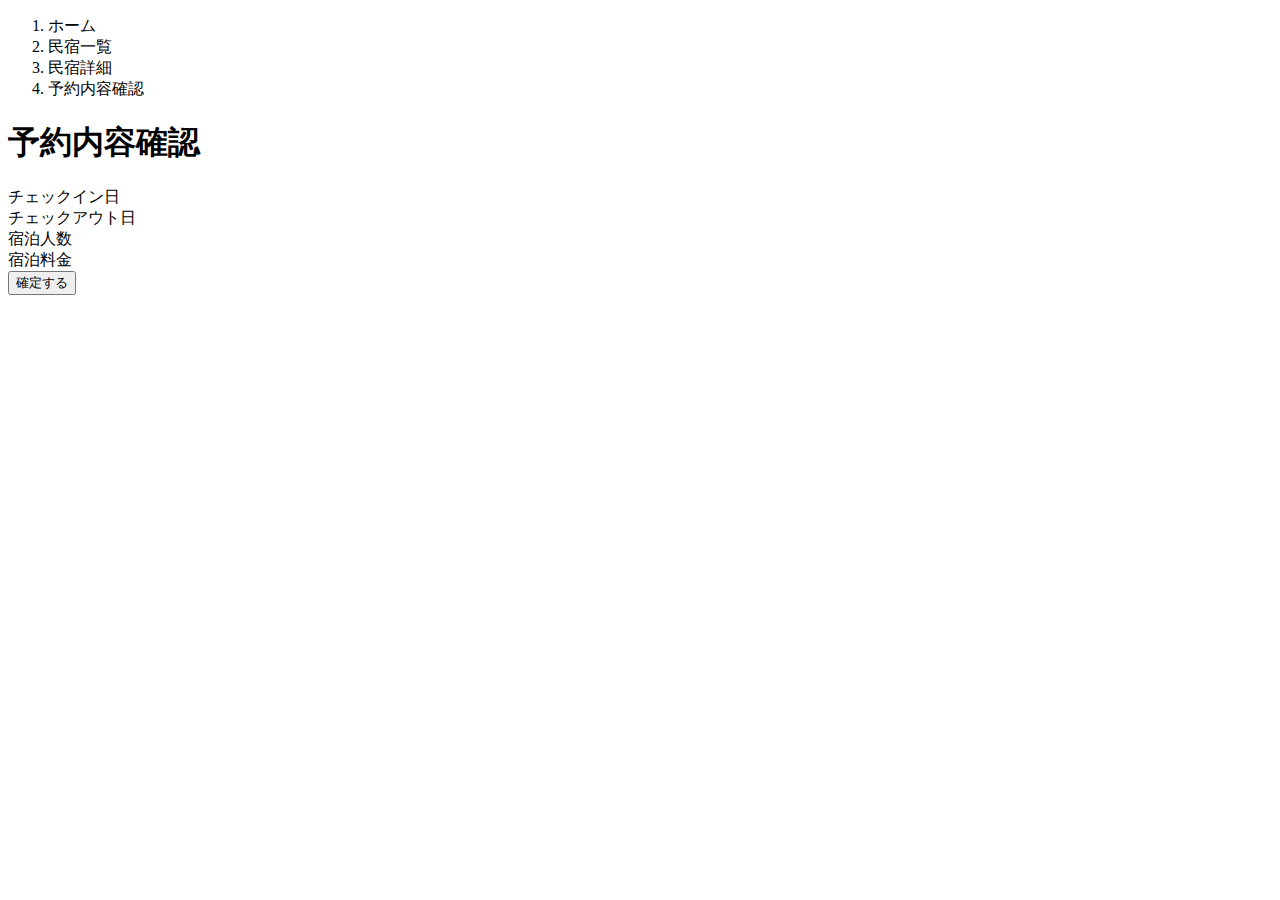
<file: src/main/resources/templates/reservations/confirm.html>
<!DOCTYPE html>
 <html xmlns:th="https://www.thymeleaf.org" xmlns:sec="http://www.thymeleaf.org/extras/spring-security">    
     <head>
         <div th:replace="~{fragment :: meta}"></div>   
              
         <div th:replace="~{fragment :: styles}"></div>
           
         <title>予約内容確認</title>   
     </head>
     <body>
         <div class="samuraitravel-wrapper">
             <!-- ヘッダー -->
             <div th:replace="~{fragment :: header}"></div>
             
             <main>
                 <div class="container pt-4 pb-5 samuraitravel-container">
                     <div class="row justify-content-center">
                         <div class="col-xl-4 col-lg-5 col-md-7 col-sm-9">
                             <nav class="mb-4" style="--bs-breadcrumb-divider: '>';" aria-label="breadcrumb">
                                 <ol class="breadcrumb mb-0">
                                     <li class="breadcrumb-item"><a th:href="@{/}">ホーム</a></li>
                                     <li class="breadcrumb-item"><a th:href="@{/houses}">民宿一覧</a></li>
                                     <li class="breadcrumb-item"><a th:href="@{/houses/__${house.getId()}__}">民宿詳細</a></li>
                                     <li class="breadcrumb-item active" aria-current="page">予約内容確認</li>
                                 </ol>
                             </nav>
             
                             <h1 class="mb-4 text-center">予約内容確認</h1>
                                         
                             <form method="post" th:action="@{/houses/__${house.getId()}__/reservations/create}" th:object="${reservationRegisterForm}">
                                 <input type="hidden" th:field="*{houseId}">
                                 <input type="hidden" th:field="*{userId}">
                                 <input type="hidden" th:field="*{checkinDate}">
                                 <input type="hidden" th:field="*{checkoutDate}">
                                 <input type="hidden" th:field="*{numberOfPeople}">
                                 <input type="hidden" th:field="*{amount}">
             
                                 <div class="container mb-4">
                                     <div class="row pb-2 mb-2 border-bottom">
                                         <div class="col-6">
                                             <span class="fw-bold">チェックイン日</span>
                                         </div>
                 
                                         <div class="col">
                                             <span th:text="*{checkinDate}"></span>
                                         </div>
                                     </div>
                                 </div>     
                                 
                                 <div class="container mb-4">
                                     <div class="row pb-2 mb-2 border-bottom">
                                         <div class="col-6">
                                             <span class="fw-bold">チェックアウト日</span>
                                         </div>
                 
                                         <div class="col">
                                             <span th:text="*{checkoutDate}"></span>
                                         </div>
                                     </div>
                                 </div> 
                                 
                                 <div class="container mb-4">
                                     <div class="row pb-2 mb-2 border-bottom">
                                         <div class="col-6">
                                             <span class="fw-bold">宿泊人数</span>
                                         </div>
                 
                                         <div class="col">
                                             <span th:text="*{numberOfPeople + '名'}"></span>
                                         </div>
                                     </div>
                                 </div> 
                                 
                                 <div class="container mb-4">
                                     <div class="row pb-2 mb-2 border-bottom">
                                         <div class="col-6">
                                             <span class="fw-bold">宿泊料金</span>
                                         </div>
                 
                                         <div class="col">
                                             <span th:text="*{#numbers.formatInteger(amount, 1, 'COMMA') + '円'}"></span>
                                         </div>
                                     </div>
                                 </div>
             
                                 <div class="d-flex justify-content-center">
                                     <button type="submit" class="btn text-white shadow-sm w-100 samuraitravel-btn">確定する</button>
                                 </div>
                             </form>
                         </div>
                     </div>
                 </div>  
             </main>
             
             <!-- フッター -->
             <div th:replace="~{fragment :: footer}"></div>
         </div>    
         
         <div th:replace="~{fragment :: scripts}"></div>  
   </body>
 </html>
</file>
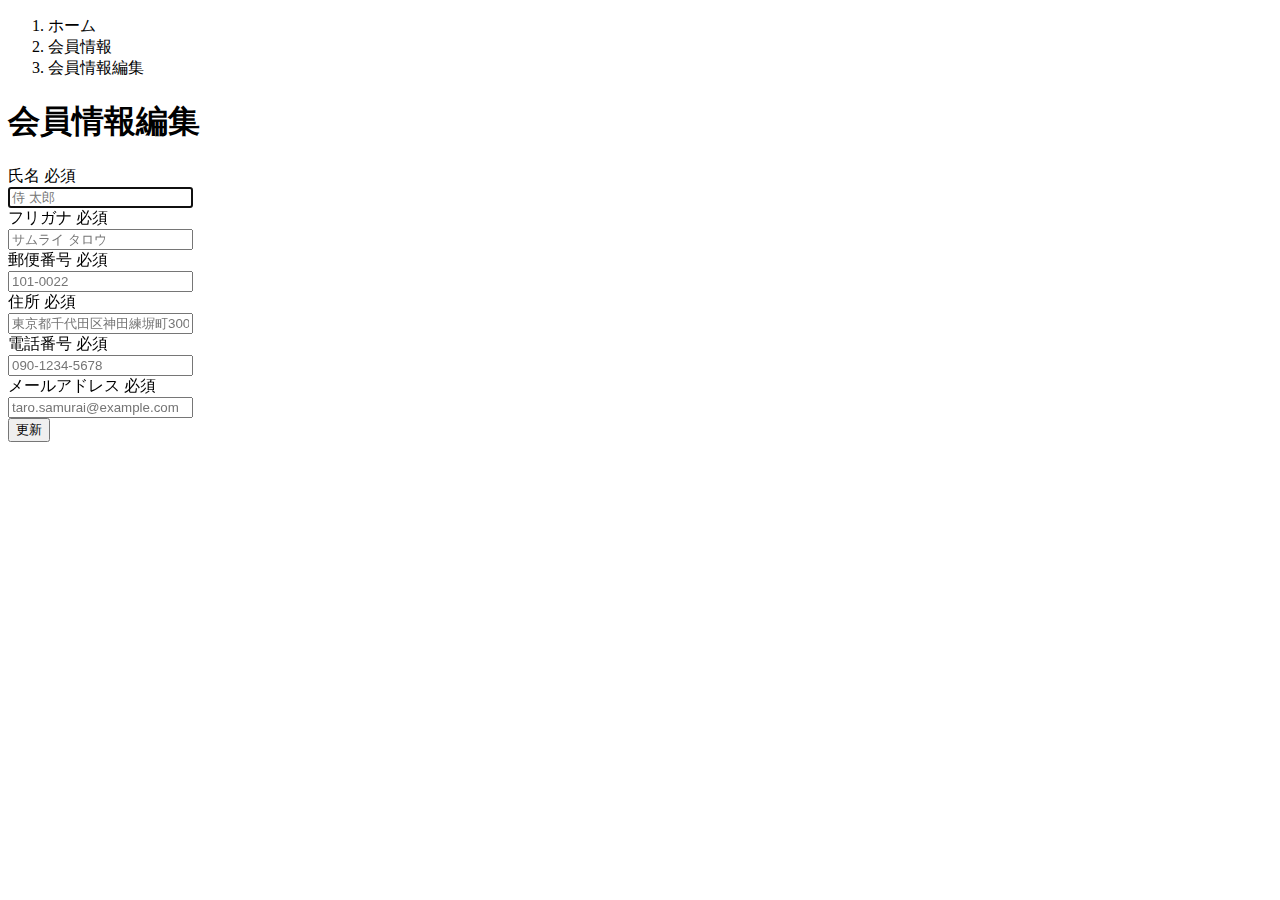
<file: src/main/resources/templates/user/edit.html>
<!DOCTYPE html>
 <html xmlns:th="https://www.thymeleaf.org" xmlns:sec="http://www.thymeleaf.org/extras/spring-security">    
     <head>
         <div th:replace="~{fragment :: meta}"></div>   
              
         <div th:replace="~{fragment :: styles}"></div>
           
         <title>会員情報編集</title>   
     </head>
     <body>
         <div class="samuraitravel-wrapper">
             <!-- ヘッダー -->
             <div th:replace="~{fragment :: header}"></div>
             
             <main>
                 <div class="container pb-5 samuraitravel-container">
                     <div class="row justify-content-center">
                         <div class="col-xl-5 col-lg-6 col-md-8">
                             <nav class="my-3" style="--bs-breadcrumb-divider: '>';" aria-label="breadcrumb">
                                 <ol class="breadcrumb mb-0"> 
                                     <li class="breadcrumb-item"><a th:href="@{/}">ホーム</a></li>                       
                                     <li class="breadcrumb-item"><a th:href="@{/user}">会員情報</a></li>
                                     <li class="breadcrumb-item active" aria-current="page">会員情報編集</li>
                                 </ol>
                             </nav> 
                             
                             <h1 class="mb-4 text-center">会員情報編集</h1>         
                             
                             <form method="post" th:action="@{/user/update}" th:object="${userEditForm}">
                                 <input type="hidden" th:field="*{id}">
                                 
                                 <div class="form-group row mb-3">
                                     <div class="col-md-5">
                                         <label for="name" class="col-form-label text-md-left fw-bold">
                                             <div class="d-flex align-items-center">
                                                 <span class="me-1">氏名</span>
                                                 <span class="badge bg-danger">必須</span>
                                             </div>
                                         </label>
                                     </div>
                                     <div class="col-md-7">                                    
                                         <div th:if="${#fields.hasErrors('name')}" class="text-danger small mb-2" th:errors="*{name}"></div>                                    
                                         <input type="text" class="form-control" th:field="*{name}" autocomplete="name" autofocus placeholder="侍 太郎">
                                     </div>
                                 </div>
                                 
                                 <div class="form-group row mb-3">
                                     <div class="col-md-5">
                                         <label for="furigana" class="col-form-label text-md-left fw-bold">
                                             <div class="d-flex align-items-center">
                                                 <span class="me-1">フリガナ</span>
                                                 <span class="badge bg-danger">必須</span>
                                             </div>
                                         </label>
                                     </div>
                                     <div class="col-md-7">                            
                                         <div th:if="${#fields.hasErrors('furigana')}" class="text-danger small mb-2" th:errors="*{furigana}"></div>                                        
                                         <input type="text" class="form-control" th:field="*{furigana}" placeholder="サムライ タロウ">
                                     </div>
                                 </div>
                                                                                                                         
                                 <div class="form-group row mb-3">
                                     <div class="col-md-5">
                                         <label for="postalCode" class="col-form-label text-md-left fw-bold">
                                              <div class="d-flex align-items-center">
                                                  <span class="me-1">郵便番号</span>
                                                  <span class="badge bg-danger">必須</span>
                                              </div>
                                          </label>
                                     </div>
                                     <div class="col-md-7">
                                         <div th:if="${#fields.hasErrors('postalCode')}" class="text-danger small mb-2" th:errors="*{postalCode}"></div>
                                         <input type="text" class="form-control" th:field="*{postalCode}" autocomplete="postal-code" placeholder="101-0022">
                                     </div>
                                 </div>
                                                                                                               
                                 <div class="form-group row mb-3">
                                     <div class="col-md-5">
                                         <label for="address" class="col-form-label text-md-left fw-bold">
                                              <div class="d-flex align-items-center">
                                                  <span class="me-1">住所</span>
                                                  <span class="badge bg-danger">必須</span>
                                              </div>
                                          </label>
                                     </div>
                                     <div class="col-md-7">
                                          <div th:if="${#fields.hasErrors('address')}"  class="text-danger small mb-2" th:errors="*{address}"></div>
                                         <input type="text" class="form-control" th:field="*{address}" placeholder="東京都千代田区神田練塀町300番地">  
                                     </div>
                                 </div>                                                                                
                                 
                                 <div class="form-group row mb-3">
                                     <div class="col-md-5">
                                         <label for="phoneNumber" class="col-form-label text-md-left fw-bold">
                                              <div class="d-flex align-items-center">
                                                  <span class="me-1">電話番号</span>
                                                  <span class="badge bg-danger">必須</span>
                                              </div>
                                         </label>
                                     </div>
                                     <div class="col-md-7">
                                          <div th:if="${#fields.hasErrors('phoneNumber')}" class="text-danger small mb-2" th:errors="*{phoneNumber}"></div>
                                         <input type="text" class="form-control" th:field="*{phoneNumber}" autocomplete="tel-national" placeholder="090-1234-5678">                                
                                     </div>
                                 </div>
                                                                                                                         
                                 <div class="form-group row mb-3">
                                     <div class="col-md-5">
                                         <label for="email" class="col-form-label text-md-left fw-bold">
                                             <div class="d-flex align-items-center">
                                                 <span class="me-1">メールアドレス</span>
                                                 <span class="badge bg-danger">必須</span>
                                             </div>
                                         </label>
                                     </div>
                                     <div class="col-md-7">
                                         <div th:if="${#fields.hasErrors('email')}" class="text-danger small mb-2" th:errors="*{email}"></div>
                                         <input type="text" class="form-control" th:field="*{email}" autocomplete="email" placeholder="taro.samurai@example.com">
                                     </div>
                                 </div>
                                                                                                                         
                                 
                                 <div class="form-group d-flex justify-content-center my-4">
                                     <button type="submit" class="btn text-white shadow-sm w-50 samuraitravel-btn">更新</button>
                                 </div>
                             </form>                                                                         
                         </div>
                     </div>
                 </div>
             </main>
             
             <!-- フッター -->
             <div th:replace="~{fragment :: footer}"></div>
         </div>    
         
         <div th:replace="~{fragment :: scripts}"></div>  
   </body>
 </html>
</file>
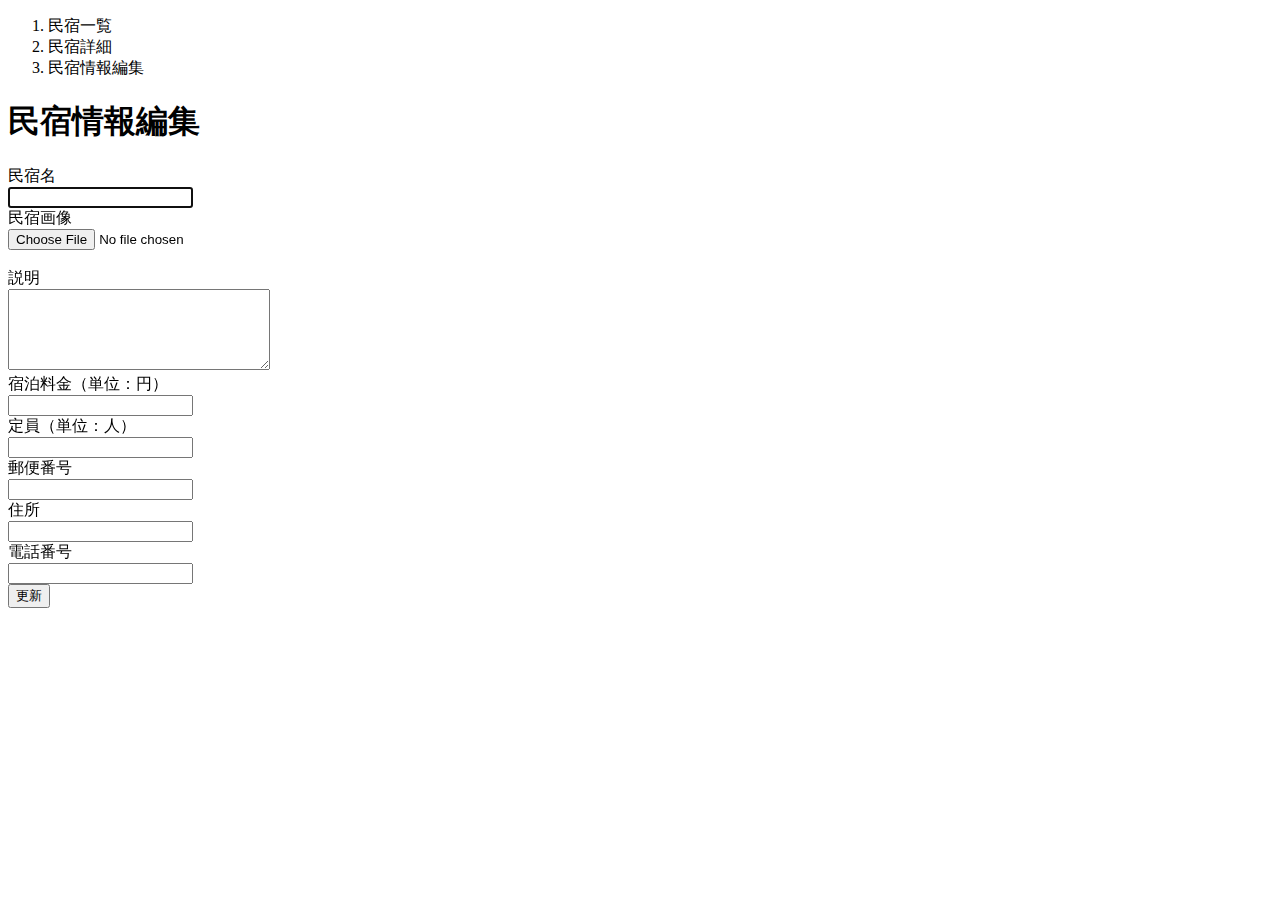
<file: src/main/resources/templates/admin/houses/edit.html>
<!DOCTYPE html>
 <html xmlns:th="https://www.thymeleaf.org" xmlns:sec="http://www.thymeleaf.org/extras/spring-security">
     <head>
         <div th:replace="~{fragment :: meta}"></div>   
              
         <div th:replace="~{fragment :: styles}"></div>
         
         <title>民宿情報編集</title>       
     </head>
     <body>
         <div class="samuraitravel-wrapper">
             <!-- ヘッダー -->
             <div th:replace="~{fragment :: header}"></div>
             
             <main>
                 <div class="container pt-4 pb-5 samuraitravel-container">
                     <div class="row justify-content-center">
                         <div class="col-xl-5 col-lg-6 col-md-8">
                             <nav class="mb-4" style="--bs-breadcrumb-divider: '>';" aria-label="breadcrumb">
                                 <ol class="breadcrumb mb-0"> 
                                     <li class="breadcrumb-item"><a th:href="@{/admin/houses}">民宿一覧</a></li>  
                                     <li class="breadcrumb-item"><a th:href="@{/admin/houses/__${houseEditForm.getId()}__}">民宿詳細</a></li>                                                           
                                     <li class="breadcrumb-item active" aria-current="page">民宿情報編集</li>
                                 </ol>
                             </nav> 
                             
                             <h1 class="mb-4 text-center">民宿情報編集</h1>         
                             
                             <form method="post" th:action="@{/admin/houses/__${houseEditForm.getId()}__/update}" th:object="${houseEditForm}" enctype="multipart/form-data">   
                                 <input type="hidden" th:field="*{id}">
                                                                                          
                                 <div class="form-group row mb-3">
                                     <div class="col-md-4">
                                         <label for="name" class="col-form-label text-md-left fw-bold">民宿名</label>
                                     </div>
                                     <div class="col-md-8">                                    
                                         <div th:if="${#fields.hasErrors('name')}" class="text-danger small mb-2" th:errors="*{name}"></div>                                    
                                         <input type="text" class="form-control" th:field="*{name}" autofocus>
                                     </div>
                                 </div>
                                 
                                 <div class="form-group row mb-3">
                                     <div class="col-md-4">
                                         <label for="imageFile" class="col-form-label text-md-left fw-bold">民宿画像</label>
                                     </div>                                    
                                     <div class="col-md-8">
                                         <div th:if="${#fields.hasErrors('imageFile')}" class="text-danger small mb-2" th:errors="*{imageFile}"></div>  
                                         <input type="file" class="form-control" th:field="*{imageFile}">
                                     </div>
                                 </div>   
                                 
                                 <!-- 選択された画像の表示場所 -->
                                 <div th:if="${imageName}" class="row" id="imagePreview"><img th:src="@{/storage/__${imageName}__}" class="mb-3"></div>
                                 <div th:unless="${imageName}" class="row" id="imagePreview"></div>                                 
                                 
                                 <div class="form-group row mb-3">
                                     <div class="col-md-4">
                                         <label for="description" class="col-form-label text-md-left fw-bold">説明</label>
                                     </div>
                                     <div class="col-md-8">                            
                                         <div th:if="${#fields.hasErrors('description')}" class="text-danger small mb-2" th:errors="*{description}"></div>                                        
                                         <textarea class="form-control" th:field="*{description}" cols="30" rows="5"></textarea>
                                     </div>
                                 </div>
                                 
                                 <div class="form-group row mb-3">
                                     <div class="col-md-4">
                                         <label for="price" class="col-form-label text-md-left fw-bold">宿泊料金（単位：円）</label>
                                     </div> 
                                     <div class="col-md-8">
                                         <div th:if="${#fields.hasErrors('price')}" class="text-danger small mb-2" th:errors="*{price}"></div>
                                         <input type="number" class="form-control" th:field="*{price}">                                
                                     </div>                                    
                                 </div> 
                                 
                                 <div class="form-group row mb-3">
                                     <div class="col-md-4">
                                         <label for="capacity" class="col-form-label text-md-left fw-bold">定員（単位：人）</label>
                                     </div> 
                                     <div class="col-md-8">
                                         <div th:if="${#fields.hasErrors('capacity')}" class="text-danger small mb-2" th:errors="*{capacity}"></div>
                                         <input type="number" class="form-control" th:field="*{capacity}">                                
                                     </div>                                    
                                 </div>                                                                
                                                                                                                         
                                 <div class="form-group row mb-3">
                                     <div class="col-md-4">
                                         <label for="postalCode" class="col-form-label text-md-left fw-bold">郵便番号</label>
                                     </div>
                                     <div class="col-md-8">
                                         <div th:if="${#fields.hasErrors('postalCode')}" class="text-danger small mb-2" th:errors="*{postalCode}"></div>
                                         <input type="text" class="form-control" th:field="*{postalCode}">
                                     </div>
                                 </div>
                                                                                                               
                                 <div class="form-group row mb-3">
                                     <div class="col-md-4">
                                         <label for="address" class="col-form-label text-md-left fw-bold">住所</label>
                                     </div>
                                     <div class="col-md-8">
                                         <div th:if="${#fields.hasErrors('address')}" class="text-danger small mb-2" th:errors="*{address}"></div>
                                         <input type="text" class="form-control" th:field="*{address}">  
                                     </div>
                                 </div>                                                                                
                                 
                                 <div class="form-group row mb-3">
                                     <div class="col-md-4">
                                         <label for="phoneNumber" class="col-form-label text-md-left fw-bold">電話番号</label>
                                     </div>
                                     <div class="col-md-8">
                                         <div th:if="${#fields.hasErrors('phoneNumber')}" class="text-danger small mb-2" th:errors="*{phoneNumber}"></div>
                                         <input type="text" class="form-control" th:field="*{phoneNumber}">                                
                                     </div>
                                 </div>
                                                                                                                         
                                 
                                 <div class="form-group d-flex justify-content-center my-4">
                                     <button type="submit" class="btn text-white shadow-sm w-50 samuraitravel-btn">更新</button>
                                 </div>
                             </form>                                                                         
                         </div>
                     </div>
                 </div>                 
             </main>
             
             <!-- フッター -->
             <div th:replace="~{fragment :: footer}"></div>
         </div>    
         
         <div th:replace="~{fragment :: scripts}"></div>  
         <script th:src="@{/js/preview.js}"></script>     
     </body>
 </html>
</file>
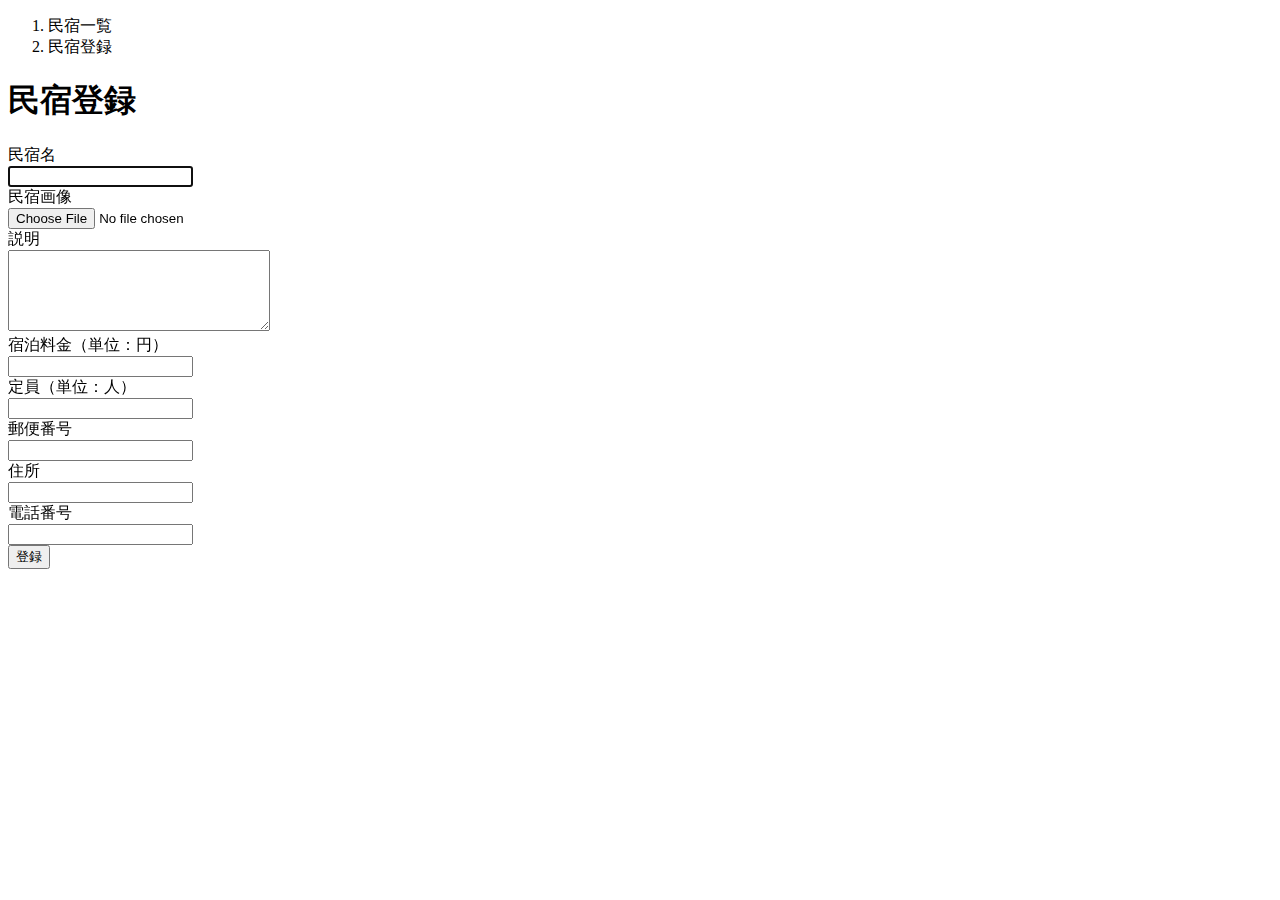
<file: src/main/resources/templates/admin/houses/register.html>
<!DOCTYPE html>
<html xmlns:th="https://www.thymeleaf.org" xmlns:sec="http://www.thymeleaf.org/extras/spring-security">
     <head>
         <div th:replace="~{fragment :: meta}"></div>   
              
         <div th:replace="~{fragment :: styles}"></div>
         
         <title>民宿登録</title>       
     </head>
     <body>
         <div class="samuraitravel-wrapper">
             <!-- ヘッダー -->
             <div th:replace="~{fragment :: header}"></div>
             
             <main>
                 <div class="container pt-4 pb-5 samuraitravel-container">
                     <div class="row justify-content-center">
                         <div class="col-xl-5 col-lg-6 col-md-8">
                             <nav class="mb-4" style="--bs-breadcrumb-divider: '>';" aria-label="breadcrumb">
                                 <ol class="breadcrumb mb-0"> 
                                     <li class="breadcrumb-item"><a th:href="@{/admin/houses}">民宿一覧</a></li>                                                           
                                     <li class="breadcrumb-item active" aria-current="page">民宿登録</li>
                                 </ol>
                             </nav> 
                             
                             <h1 class="mb-4 text-center">民宿登録</h1>         
                             
                             <form method="post" th:action="@{/admin/houses/create}" th:object="${houseRegisterForm}" enctype="multipart/form-data">                                                            
                                 <div class="form-group row mb-3">
                                     <div class="col-md-4">
                                         <label for="name" class="col-form-label text-md-left fw-bold">民宿名</label>
                                     </div>
                                     <div class="col-md-8">                                    
                                         <div th:if="${#fields.hasErrors('name')}" class="text-danger small mb-2" th:errors="*{name}"></div>                                    
                                         <input type="text" class="form-control" th:field="*{name}" autofocus>
                                     </div>
                                 </div>
                                 
                                 <div class="form-group row mb-3">
                                     <div class="col-md-4">
                                         <label for="imageFile" class="col-form-label text-md-left fw-bold">民宿画像</label>
                                     </div>                                    
                                     <div class="col-md-8">
                                         <div th:if="${#fields.hasErrors('imageFile')}" class="text-danger small mb-2" th:errors="*{imageFile}"></div>  
                                         <input type="file" class="form-control" th:field="*{imageFile}">
                                     </div>
                                 </div>   
                                 
                                 <!-- 選択された画像の表示場所 -->
                                 <div class="row" id="imagePreview"></div>                                 
                                 
                                 <div class="form-group row mb-3">
                                     <div class="col-md-4">
                                         <label for="description" class="col-form-label text-md-left fw-bold">説明</label>
                                     </div>
                                     <div class="col-md-8">                            
                                         <div th:if="${#fields.hasErrors('description')}" class="text-danger small mb-2" th:errors="*{description}"></div>                                        
                                         <textarea class="form-control" th:field="*{description}" cols="30" rows="5"></textarea>
                                     </div>
                                 </div>
                                 
                                 <div class="form-group row mb-3">
                                     <div class="col-md-4">
                                         <label for="price" class="col-form-label text-md-left fw-bold">宿泊料金（単位：円）</label>
                                     </div> 
                                     <div class="col-md-8">
                                         <div th:if="${#fields.hasErrors('price')}" class="text-danger small mb-2" th:errors="*{price}"></div>
                                         <input type="number" class="form-control" th:field="*{price}">                                
                                     </div>                                    
                                 </div>
                                 
                                 <div class="form-group row mb-3">
                                     <div class="col-md-4">
                                         <label for="capacity" class="col-form-label text-md-left fw-bold">定員（単位：人）</label>
                                     </div> 
                                     <div class="col-md-8">
                                         <div th:if="${#fields.hasErrors('capacity')}" class="text-danger small mb-2" th:errors="*{capacity}"></div>
                                         <input type="number" class="form-control" th:field="*{capacity}">                                
                                     </div>                                    
                                 </div>                                                                
                                                                                                                         
                                 <div class="form-group row mb-3">
                                     <div class="col-md-4">
                                         <label for="postalCode" class="col-form-label text-md-left fw-bold">郵便番号</label>
                                     </div>
                                     <div class="col-md-8">
                                         <div th:if="${#fields.hasErrors('postalCode')}" class="text-danger small mb-2" th:errors="*{postalCode}"></div>
                                         <input type="text" class="form-control" th:field="*{postalCode}">
                                     </div>
                                 </div>
                                                                                                               
                                 <div class="form-group row mb-3">
                                     <div class="col-md-4">
                                         <label for="address" class="col-form-label text-md-left fw-bold">住所</label>
                                     </div>
                                     <div class="col-md-8">
                                         <div th:if="${#fields.hasErrors('address')}" class="text-danger small mb-2" th:errors="*{address}"></div>
                                         <input type="text" class="form-control" th:field="*{address}">  
                                     </div>
                                 </div>                                                                                
                                 
                                 <div class="form-group row mb-3">
                                     <div class="col-md-4">
                                         <label for="phoneNumber" class="col-form-label text-md-left fw-bold">電話番号</label>
                                     </div>
                                     <div class="col-md-8">
                                         <div th:if="${#fields.hasErrors('phoneNumber')}" class="text-danger small mb-2" th:errors="*{phoneNumber}"></div>
                                         <input type="text" class="form-control" th:field="*{phoneNumber}">                                
                                     </div>
                                 </div>
                                                                                                                         
                                 
                                 <div class="form-group d-flex justify-content-center my-4">
                                     <button type="submit" class="btn text-white shadow-sm w-50 samuraitravel-btn">登録</button>
                                 </div>
                             </form>                                                                         
                         </div>
                     </div>
                 </div>                
             </main>
             
             <!-- フッター -->
             <div th:replace="~{fragment :: footer}"></div>
         </div>    
         
         <div th:replace="~{fragment :: scripts}"></div>  
         <script th:src="@{/js/preview.js}"></script>     
     </body>
</html>
</file>
